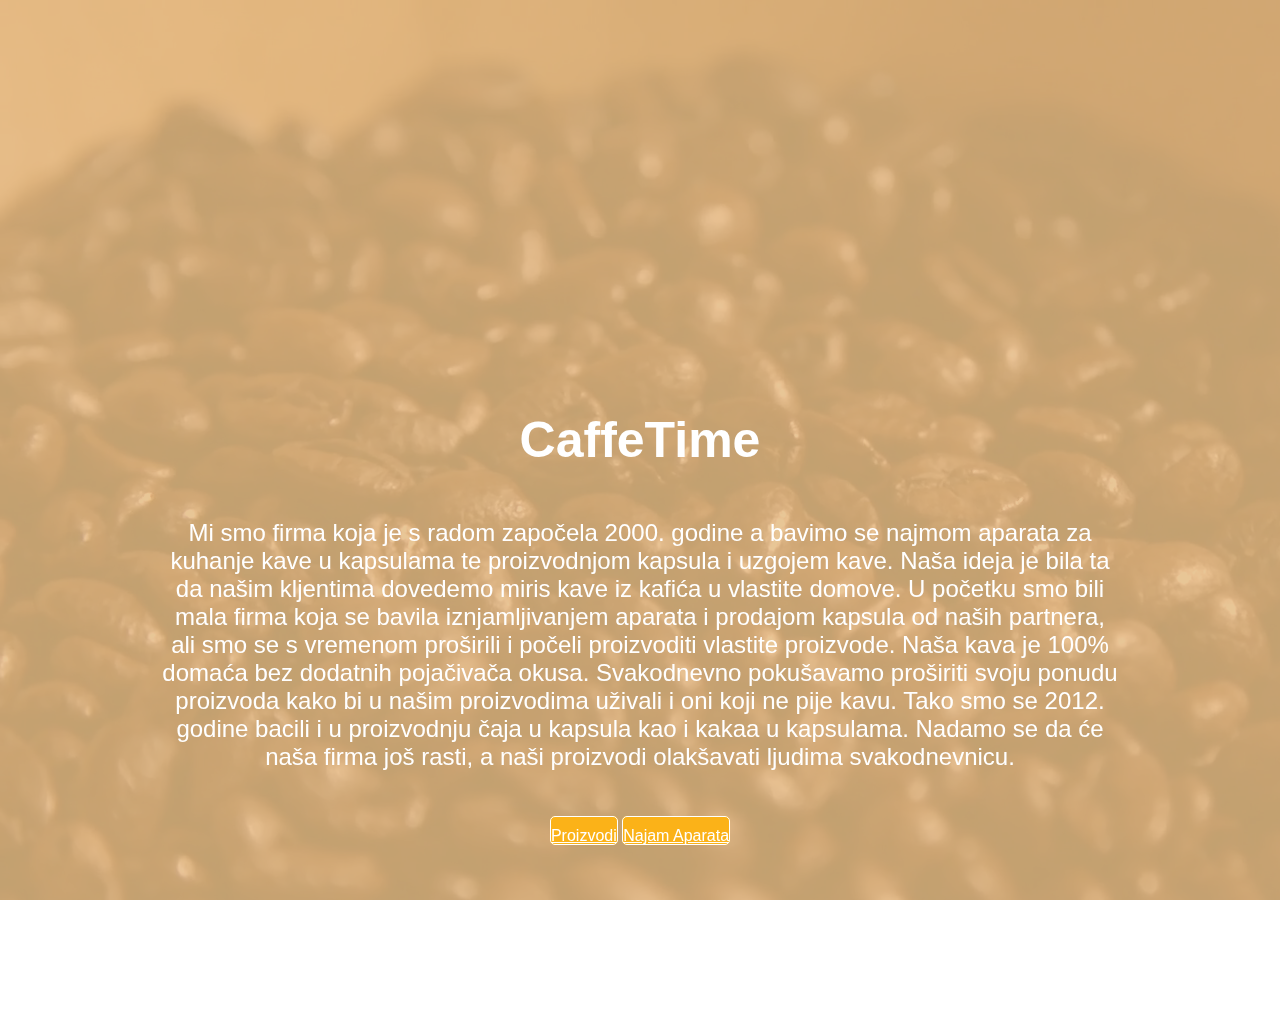
<file: index.html>
<!DOCTYPE html>
<html lang="en">
<head>
  <meta charset="UTF-8">
  <meta http-equiv="X-UA-Compatible" content="IE=edge">
  <meta name="viewport" content="width=device-width, initial-scale=1.0">
  <title>Caffe Time</title>
  <link rel="shortcut icon" type="image/jpg" href="./img/Untitled-5.ico"/>
  <link href="https://cdn.jsdelivr.net/npm/bootstrap@5.0.2/dist/css/bootstrap.min.css" rel="stylesheet" integrity="sha384-EVSTQN3/azprG1Anm3QDgpJLIm9Nao0Yz1ztcQTwFspd3yD65VohhpuuCOmLASjC" crossorigin="anonymous">
  <link rel="stylesheet" href="./css/style.css">
  <script src="https://cdn.jsdelivr.net/npm/bootstrap@5.0.2/dist/js/bootstrap.bundle.min.js" integrity="sha384-MrcW6ZMFYlzcLA8Nl+NtUVF0sA7MsXsP1UyJoMp4YLEuNSfAP+JcXn/tWtIaxVXM" crossorigin="anonymous"></script>
</head>
<body>
  <nav class="navbar sticky-top navbar-expand-lg navbar-light bg-light">
    <div class="container-fluid">
      <a class="navbar-brand" href="./index.html"><img src="./img/logo.svg" alt="Logo Caffe Time"></a>
      <button class="navbar-toggler" type="button" data-bs-toggle="collapse" data-bs-target="#navbarTogglerDemo02" aria-controls="navbarTogglerDemo02" aria-expanded="false" aria-label="Toggle navigation">
        <span class="navbar-toggler-icon"></span>
      </button>
      <div class="collapse navbar-collapse" id="navbarTogglerDemo02">
        <ul class="navbar-nav ms-auto mb-2 mb-lg-0">
          <li class="nav-item">
            <a class="nav-link active" aria-current="page" href="./index.html">Početna</a>
          </li>
          <li class="nav-item">
            <a class="nav-link" href="./proizvodi.html">Proizvodi</a>
          </li>
          <li class="nav-item">
            <a class="nav-link" href="./najamAparata.html">Najam Aparata</a>
          </li>
          <li class="nav-item">
            <a class="nav-link" href="./koristenje.html">Korištenje</a>
          </li>
          <li class="nav-item">
            <a class="nav-link" href="./ekoPromocija.html" tabindex="-1" aria-disabled="true">Eko Promocija</a>
          </li>
          <li class="nav-item">
            <a class="nav-link" href="./kontakt.html" tabindex="-1" aria-disabled="true">Kontakt</a>
          </li>
        </ul>
      </div>
    </div>
  </nav>

  <section class="v-header wrapper">
    <div class="fullscreen-video-wrap">
      <video src="./video/movie.mov" autoplay="true" loop="true" muted></video>
    </div>
    <div class="header-overlay"></div>
    <div class="header-content">
      <h1>CaffeTime</h1>
      <p>Mi smo firma koja je s radom započela 2000. godine a bavimo se najmom aparata za kuhanje kave u kapsulama te proizvodnjom kapsula i uzgojem kave. Naša ideja je bila ta da našim kljentima dovedemo miris kave iz kafića u vlastite domove. U početku smo bili mala firma koja se bavila iznjamljivanjem aparata i prodajom kapsula od naših partnera, ali smo se s vremenom proširili i počeli proizvoditi vlastite proizvode. Naša kava je 100% domaća bez dodatnih pojačivača okusa. Svakodnevno pokušavamo proširiti svoju ponudu proizvoda kako bi u našim proizvodima uživali i oni koji ne pije kavu. Tako smo se 2012. godine bacili i u proizvodnju čaja u kapsula kao i kakaa u kapsulama. Nadamo se da će naša firma još rasti, a naši proizvodi olakšavati ljudima svakodnevnicu.</p>
      <a href="./proizvodi.html" class="btn pulse">Proizvodi</a>
      <a href="./najamAparata.html" class="btn pulse">Najam Aparata</a>
    </div>
  </section>
</body>
</html>
</file>
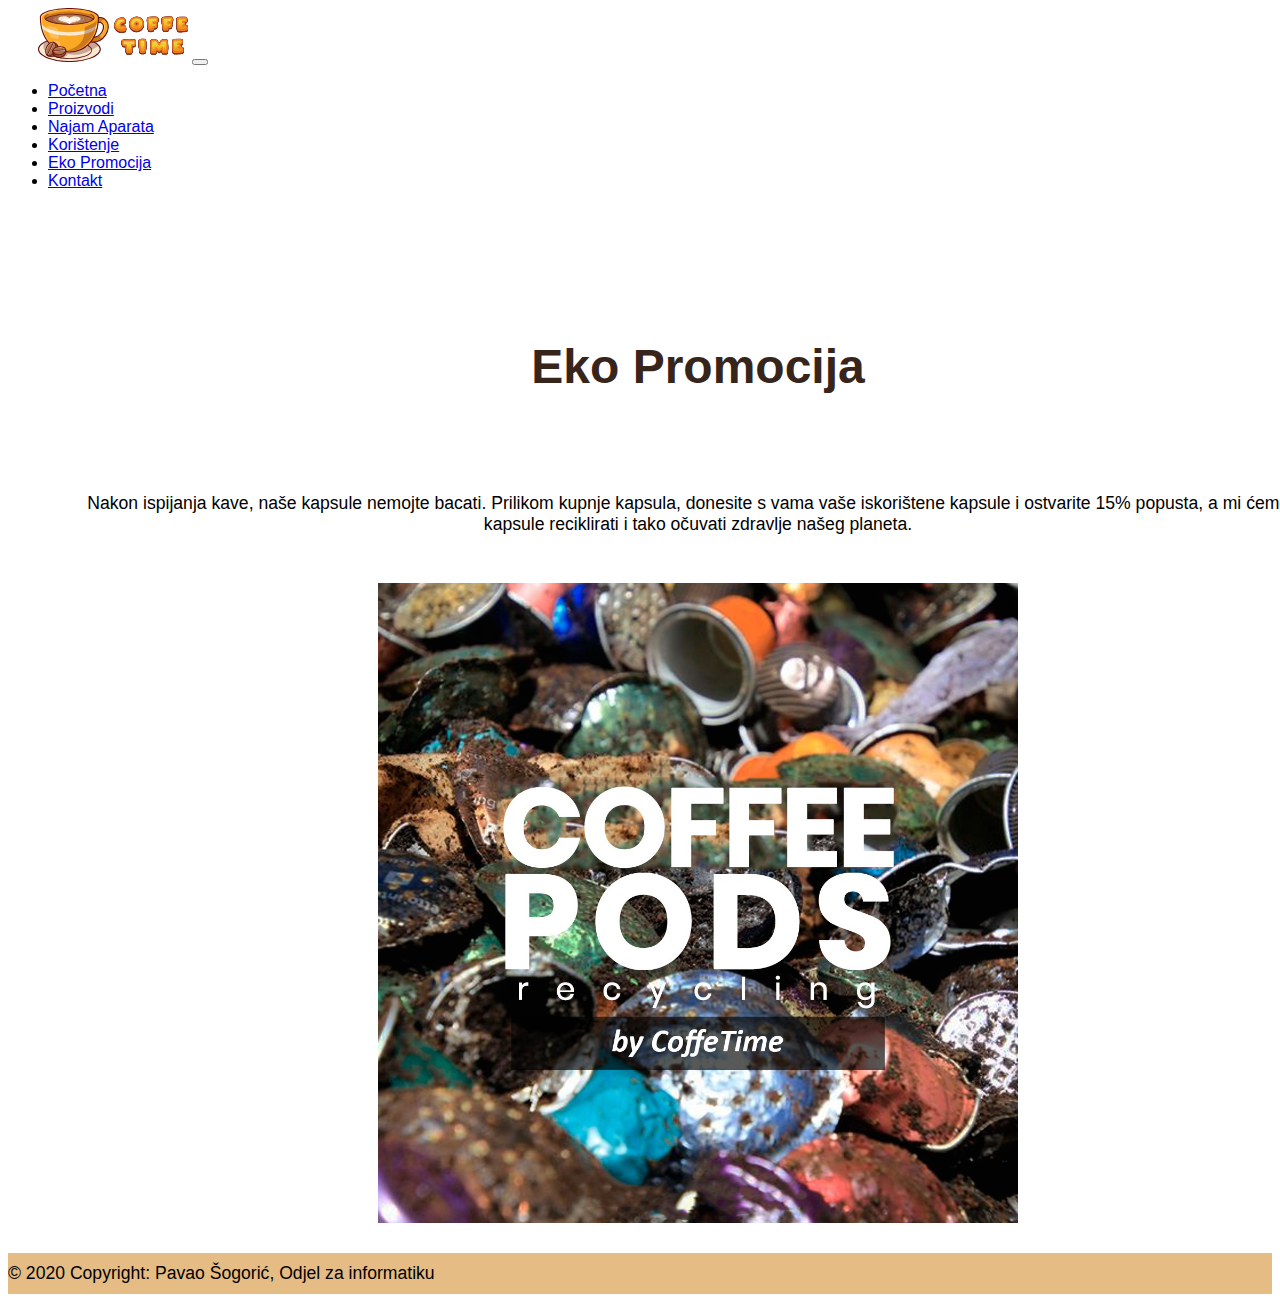
<file: ekoPromocija.html>
<!DOCTYPE html>
<html lang="en">
<head>
  <meta charset="UTF-8">
  <meta http-equiv="X-UA-Compatible" content="IE=edge">
  <meta name="viewport" content="width=device-width, initial-scale=1.0">
  <title>Caffe Time</title>
  <link rel="shortcut icon" type="image/jpg" href="./img/Untitled-5.ico"/>
  <link href="https://cdn.jsdelivr.net/npm/bootstrap@5.0.2/dist/css/bootstrap.min.css" rel="stylesheet" integrity="sha384-EVSTQN3/azprG1Anm3QDgpJLIm9Nao0Yz1ztcQTwFspd3yD65VohhpuuCOmLASjC" crossorigin="anonymous">
  <link rel="stylesheet" href="./css/style.css">
  <script src="https://cdn.jsdelivr.net/npm/bootstrap@5.0.2/dist/js/bootstrap.bundle.min.js" integrity="sha384-MrcW6ZMFYlzcLA8Nl+NtUVF0sA7MsXsP1UyJoMp4YLEuNSfAP+JcXn/tWtIaxVXM" crossorigin="anonymous"></script>
</head>
<body>
  <nav class="navbar sticky-top navbar-expand-lg navbar-light bg-light">
    <div class="container-fluid">
      <a class="navbar-brand" href="./index.html"><img src="./img/logo.svg" alt="Logo Caffe Time"></a>
      <button class="navbar-toggler" type="button" data-bs-toggle="collapse" data-bs-target="#navbarTogglerDemo02" aria-controls="navbarTogglerDemo02" aria-expanded="false" aria-label="Toggle navigation">
        <span class="navbar-toggler-icon"></span>
      </button>
      <div class="collapse navbar-collapse" id="navbarTogglerDemo02">
        <ul class="navbar-nav ms-auto mb-2 mb-lg-0">
          <li class="nav-item">
            <a class="nav-link" aria-current="page" href="./index.html">Početna</a>
          </li>
          <li class="nav-item">
            <a class="nav-link" href="./proizvodi.html">Proizvodi</a>
          </li>
          <li class="nav-item">
            <a class="nav-link" href="./najamAparata.html">Najam Aparata</a>
          </li>
          <li class="nav-item">
            <a class="nav-link" href="./koristenje.html">Korištenje</a>
          </li>
          <li class="nav-item">
            <a class="nav-link active" href="./ekoPromocija.html" tabindex="-1" aria-disabled="true">Eko Promocija</a>
          </li>
          <li class="nav-item">
            <a class="nav-link" href="./kontakt.html" tabindex="-1" aria-disabled="true">Kontakt</a>
          </li>
        </ul>
      </div>
    </div>
  </nav>

  <section id="eko-promocija" class="container-fluid">
    <div class="heading">
      <h1>Eko Promocija</h1>
    </div>
    <div class="text">
      <p>
        Nakon ispijanja kave, naše kapsule nemojte bacati. Prilikom kupnje kapsula, donesite s vama vaše iskorištene kapsule i ostvarite 15% popusta, a mi ćemo te kapsule reciklirati i tako očuvati zdravlje našeg planeta.
      </p>
    </div>
    <img src="./img/Slika14.png" alt="Slika od Eko Promocije">
  </section>

  <footer id="footer" class="text-center">
    <div class="text">
      &#169 2020 Copyright:
      Pavao Šogorić, Odjel za informatiku
    </div>
  </footer>
</body>
</html>
</file>
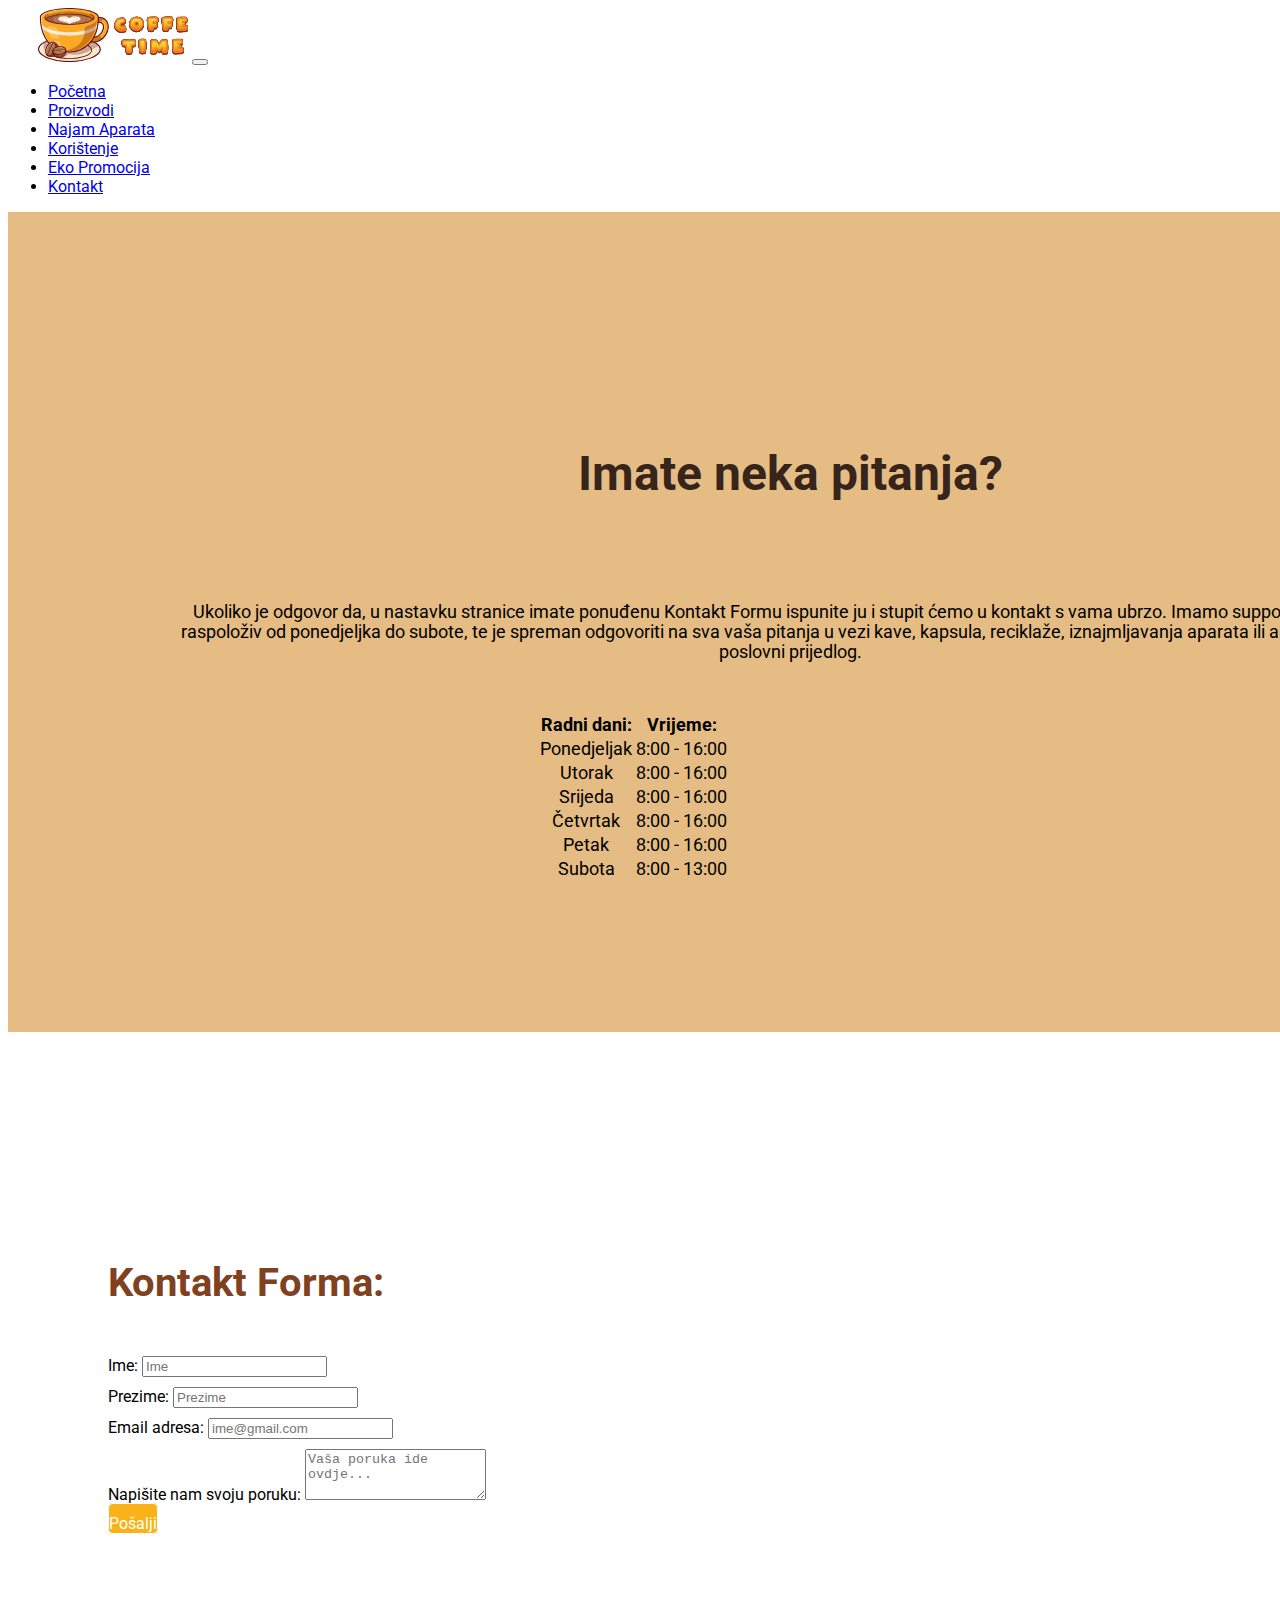
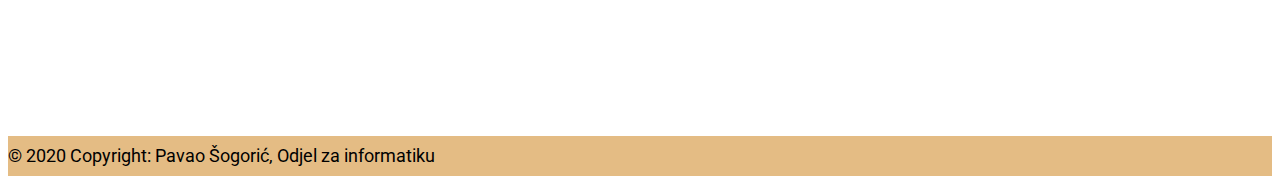
<file: kontakt.html>
<!DOCTYPE html>
<html lang="en">
<head>
  <meta charset="UTF-8">
  <meta http-equiv="X-UA-Compatible" content="IE=edge">
  <meta name="viewport" content="width=device-width, initial-scale=1.0">
  <title>Caffe Time</title>
  <link rel="shortcut icon" type="image/jpg" href="./img/Untitled-5.ico"/>
  <link href="https://cdn.jsdelivr.net/npm/bootstrap@5.0.2/dist/css/bootstrap.min.css" rel="stylesheet" integrity="sha384-EVSTQN3/azprG1Anm3QDgpJLIm9Nao0Yz1ztcQTwFspd3yD65VohhpuuCOmLASjC" crossorigin="anonymous">
  <link rel="stylesheet" href="./css/style.css">
  <script src="https://cdn.jsdelivr.net/npm/bootstrap@5.0.2/dist/js/bootstrap.bundle.min.js" integrity="sha384-MrcW6ZMFYlzcLA8Nl+NtUVF0sA7MsXsP1UyJoMp4YLEuNSfAP+JcXn/tWtIaxVXM" crossorigin="anonymous"></script>
  <link rel="preconnect" href="https://fonts.googleapis.com">
  <link rel="preconnect" href="https://fonts.gstatic.com" crossorigin>
  <link href="https://fonts.googleapis.com/css2?family=Roboto:wght@300;400;700&display=swap" rel="stylesheet">
</head>
<body>
  <nav class="navbar sticky-top navbar-expand-lg navbar-light bg-light">
    <div class="container-fluid">
      <a class="navbar-brand" href="./index.html"><img src="./img/logo.svg" alt="Logo Caffe Time"></a>
      <button class="navbar-toggler" type="button" data-bs-toggle="collapse" data-bs-target="#navbarTogglerDemo02" aria-controls="navbarTogglerDemo02" aria-expanded="false" aria-label="Toggle navigation">
        <span class="navbar-toggler-icon"></span>
      </button>
      <div class="collapse navbar-collapse" id="navbarTogglerDemo02">
        <ul class="navbar-nav ms-auto mb-2 mb-lg-0">
          <li class="nav-item">
            <a class="nav-link" aria-current="page" href="./index.html">Početna</a>
          </li>
          <li class="nav-item">
            <a class="nav-link" href="./proizvodi.html">Proizvodi</a>
          </li>
          <li class="nav-item">
            <a class="nav-link" href="./najamAparata.html">Najam Aparata</a>
          </li>
          <li class="nav-item">
            <a class="nav-link" href="./koristenje.html">Korištenje</a>
          </li>
          <li class="nav-item">
            <a class="nav-link" href="./ekoPromocija.html" tabindex="-1" aria-disabled="true">Eko Promocija</a>
          </li>
          <li class="nav-item">
            <a class="nav-link active" href="./kontakt.html" tabindex="-1" aria-disabled="true">Kontakt</a>
          </li>
        </ul>
      </div>
    </div>
  </nav>

  <section id="kontakt-jumbotron">
    <div class="heading">
      <h1>Imate neka pitanja?</h1>
    </div>
    <div class="text">
      <p>
        Ukoliko je odgovor da, u nastavku stranice imate ponuđenu Kontakt Formu ispunite ju i stupit ćemo u kontakt s vama ubrzo. Imamo support team koji je raspoloživ od ponedjeljka do subote, te je spreman odgovoriti na sva vaša pitanja u vezi kave, kapsula, reciklaže, iznajmljavanja aparata ili ako imate kakav poslovni prijedlog.
      </p>
      <div class="table-wrapper">
        <table class="table">
          <thead>
            <tr>
              <th>Radni dani:</th>
              <th>Vrijeme:</th>
            </tr>
          </thead>
          <tbody>
            <tr>
              <td>Ponedjeljak</td>
              <td>8:00 - 16:00</td>
            </tr>
            <tr>
              <td>Utorak</td>
              <td>8:00 - 16:00</td>
            </tr>
            <tr>
              <td>Srijeda</td>
              <td>8:00 - 16:00</td>
            </tr>
            <tr>
              <td>Četvrtak</td>
              <td>8:00 - 16:00</td>
            </tr>
            <tr>
              <td>Petak</td>
              <td>8:00 - 16:00</td>
            </tr>
            <tr>
              <td>Subota</td>
              <td>8:00 - 13:00</td>
            </tr>
          </tbody>
        </table>
      </div>
    </div>
  </section>

  <section id="kontakt" class="row">
    <div class="forma col-sm-12">
      <div class="subheading">
        <h2>Kontakt Forma:</h2>
      </div>
      <form method="POST">
        <div class="form-row">
          <label>Ime:</label>
          <input type="text" class="form-control" placeholder="Ime" name="name">
        </div>
        <div class="form-row">
          <label>Prezime:</label>
          <input type="text" class="form-control" placeholder="Prezime" name="lastname">
        </div>
        <div class="form-row">
            <label for="exampleFormControlInput1">Email adresa:</label>
            <input type="email" class="form-control" id="exampleFormControlInput1" placeholder="ime@gmail.com" name="email">
        </div>
        <div class="form-row">
            <label for="exampleFormControlTextarea1">Napišite nam svoju poruku:</label>
            <textarea class="form-control" id="exampleFormControlTextarea1" rows="3"  placeholder="Vaša poruka ide ovdje..." name="message"></textarea>
        </div>
        <div class="form-row">
            <a type="submit" class="btn pulse">Pošalji</a>
        </div>
      </form>
    </div>
    <div class="map col-sm-12">
      <iframe src="https://www.google.com/maps/embed?pb=!1m18!1m12!1m3!1d88420.99842250568!2d16.751161010186255!3d46.167546263202844!2m3!1f0!2f0!3f0!3m2!1i1024!2i768!4f13.1!3m3!1m2!1s0x476627031a318147%3A0xbe043a049b25af09!2sKoprivnica!5e0!3m2!1shr!2shr!4v1624953803025!5m2!1shr!2shr" width="600" height="450" style="border:0;" allowfullscreen="" loading="lazy"></iframe>
    </div>
  </section>

  <footer id="footer" class="text-center">
    <div class="text">
      &#169 2020 Copyright:
      Pavao Šogorić, Odjel za informatiku
    </div>
  </footer>
</body>
</html>
</file>
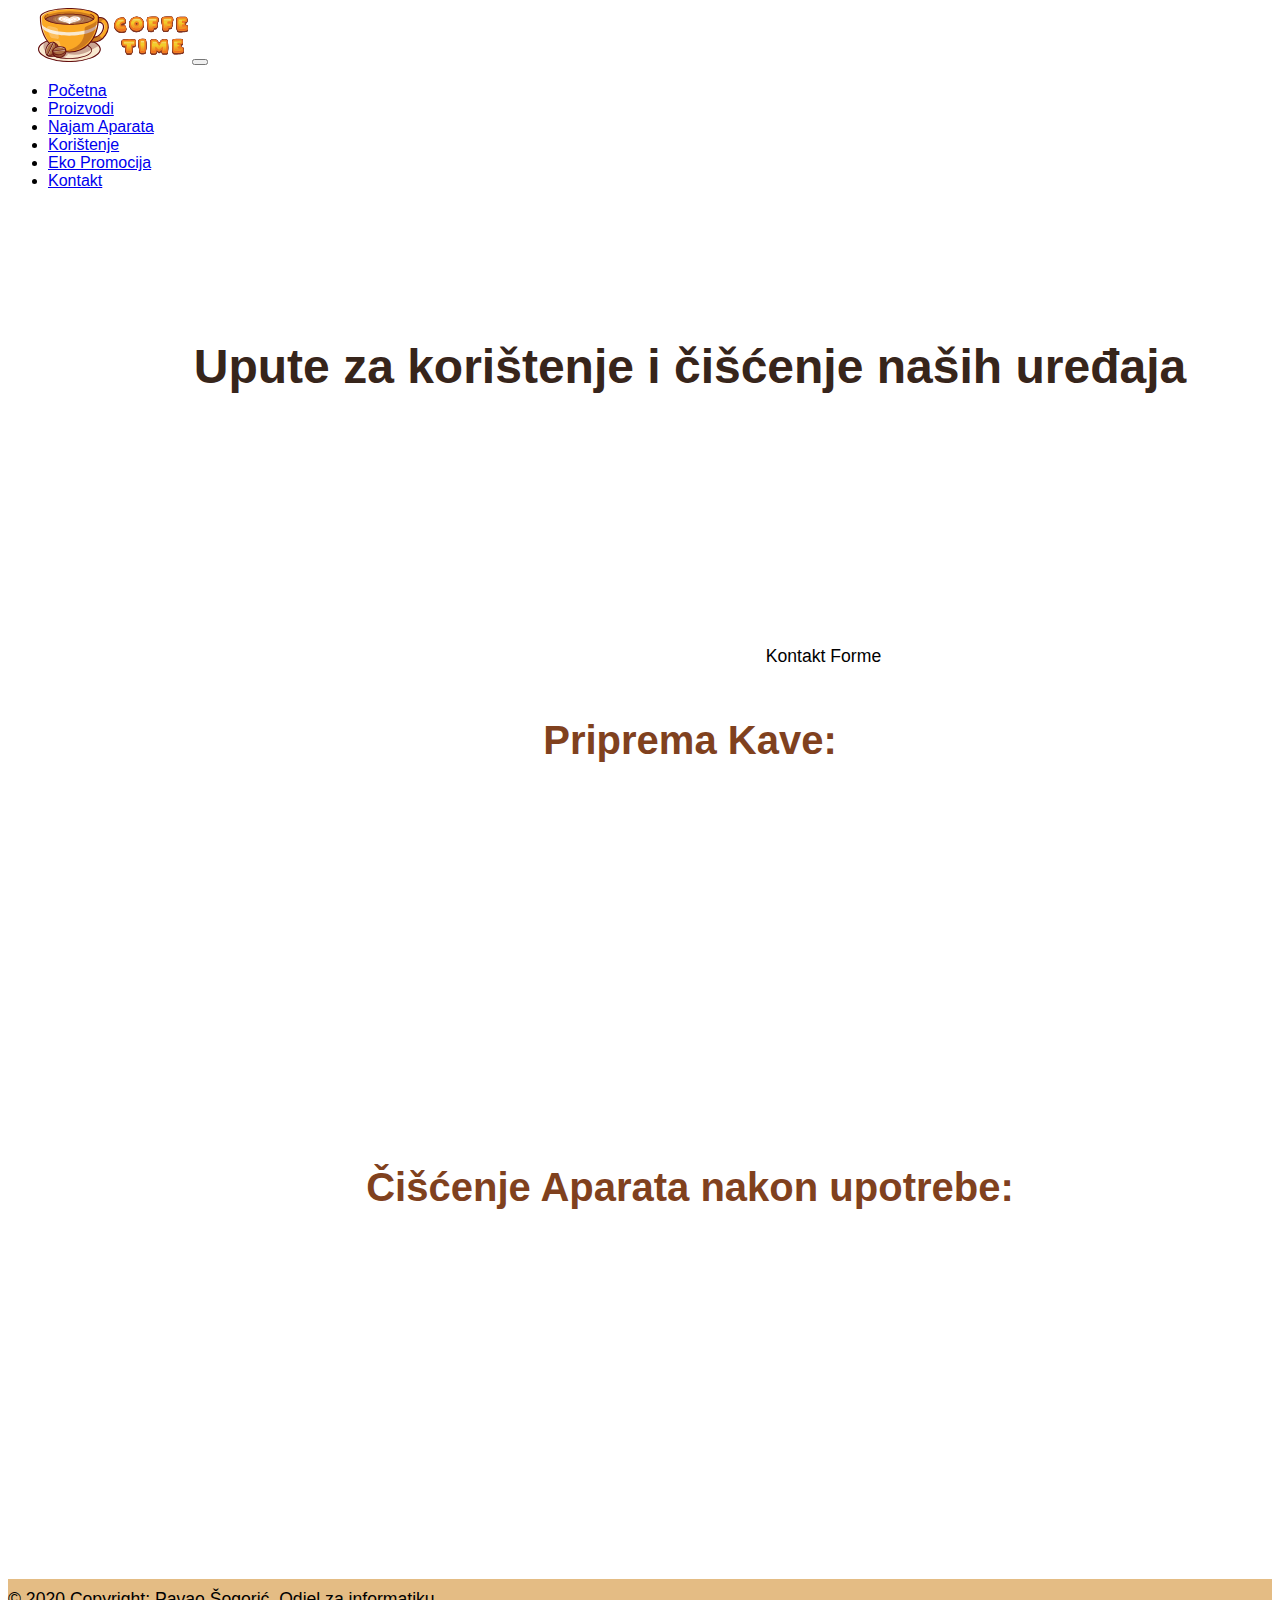
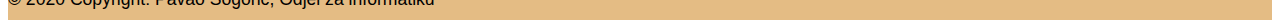
<file: koristenje.html>
<!DOCTYPE html>
<html lang="en">
<head>
  <meta charset="UTF-8">
  <meta http-equiv="X-UA-Compatible" content="IE=edge">
  <meta name="viewport" content="width=device-width, initial-scale=1.0">
  <title>Caffe Time</title>
  <link rel="shortcut icon" type="image/jpg" href="./img/Untitled-5.ico"/>
  <link href="https://cdn.jsdelivr.net/npm/bootstrap@5.0.2/dist/css/bootstrap.min.css" rel="stylesheet" integrity="sha384-EVSTQN3/azprG1Anm3QDgpJLIm9Nao0Yz1ztcQTwFspd3yD65VohhpuuCOmLASjC" crossorigin="anonymous">
  <link rel="stylesheet" href="./css/style.css">
  <script src="https://cdn.jsdelivr.net/npm/bootstrap@5.0.2/dist/js/bootstrap.bundle.min.js" integrity="sha384-MrcW6ZMFYlzcLA8Nl+NtUVF0sA7MsXsP1UyJoMp4YLEuNSfAP+JcXn/tWtIaxVXM" crossorigin="anonymous"></script>
  <link rel="stylesheet" href="https://pro.fontawesome.com/releases/v5.10.0/css/all.css" integrity="sha384-AYmEC3Yw5cVb3ZcuHtOA93w35dYTsvhLPVnYs9eStHfGJvOvKxVfELGroGkvsg+p" crossorigin="anonymous"/>
</head>
<body>
  <nav class="navbar sticky-top navbar-expand-lg navbar-light bg-light">
    <div class="container-fluid">
      <a class="navbar-brand" href="./index.html"><img src="./img/logo.svg" alt="Logo Caffe Time"></a>
      <button class="navbar-toggler" type="button" data-bs-toggle="collapse" data-bs-target="#navbarTogglerDemo02" aria-controls="navbarTogglerDemo02" aria-expanded="false" aria-label="Toggle navigation">
        <span class="navbar-toggler-icon"></span>
      </button>
      <div class="collapse navbar-collapse" id="navbarTogglerDemo02">
        <ul class="navbar-nav ms-auto mb-2 mb-lg-0">
          <li class="nav-item">
            <a class="nav-link" aria-current="page" href="./index.html">Početna</a>
          </li>
          <li class="nav-item">
            <a class="nav-link" href="./proizvodi.html">Proizvodi</a>
          </li>
          <li class="nav-item">
            <a class="nav-link" href="./najamAparata.html">Najam Aparata</a>
          </li>
          <li class="nav-item">
            <a class="nav-link active" href="./koristenje.html">Korištenje</a>
          </li>
          <li class="nav-item">
            <a class="nav-link" href="./ekoPromocija.html" tabindex="-1" aria-disabled="true">Eko Promocija</a>
          </li>
          <li class="nav-item">
            <a class="nav-link" href="./kontakt.html" tabindex="-1" aria-disabled="true">Kontakt</a>
          </li>
        </ul>
      </div>
    </div>
  </nav>

  <section id="koristenje">
    <div class="heading">
      <h1>Upute za korištenje i čišćenje naših uređaja</h1>
    </div>
    <div class="upozorenje bg-warning">
      <div class="subheading py-3 mb-3">
        <h2><i class="fas fa-exclamation-triangle"></i> Upozorenje!</h2>
      </div>
      <div class="text mb-4 px-5">
        <p>
          Priprema kave se može razlikovati od prikazanog ovisno o modelu koji imate. Isto tako čišćenje uređaja nakon korištenja je drugačije za svaki model. Za više informacija nas kontakirajte putem <a href="./kontakt.html">Kontakt Forme</a>.
        </p>
      </div>
    </div>
    <div class="priprema mt-5">
      <div class="subheading">
        <h2>Priprema Kave:</h2>
      </div>
      <iframe width="560" height="315" src="https://www.youtube.com/embed/3cPv4TrEYRI" title="YouTube video player" frameborder="0" allow="accelerometer; autoplay; clipboard-write; encrypted-media; gyroscope; picture-in-picture" allowfullscreen></iframe>
    </div>
    <div class="ciscenje my-5">
      <div class="subheading">
        <h2>Čišćenje Aparata nakon upotrebe:</h2>
      </div>
      <iframe width="560" height="315" src="https://www.youtube.com/embed/RWs3sUa25MY" title="YouTube video player" frameborder="0" allow="accelerometer; autoplay; clipboard-write; encrypted-media; gyroscope; picture-in-picture" allowfullscreen></iframe> 
    </div>
  </section>

  <footer id="footer" class="text-center">
    <div class="text">
      &#169 2020 Copyright:
      Pavao Šogorić, Odjel za informatiku
    </div>
  </footer>
</body>
</html>
</file>
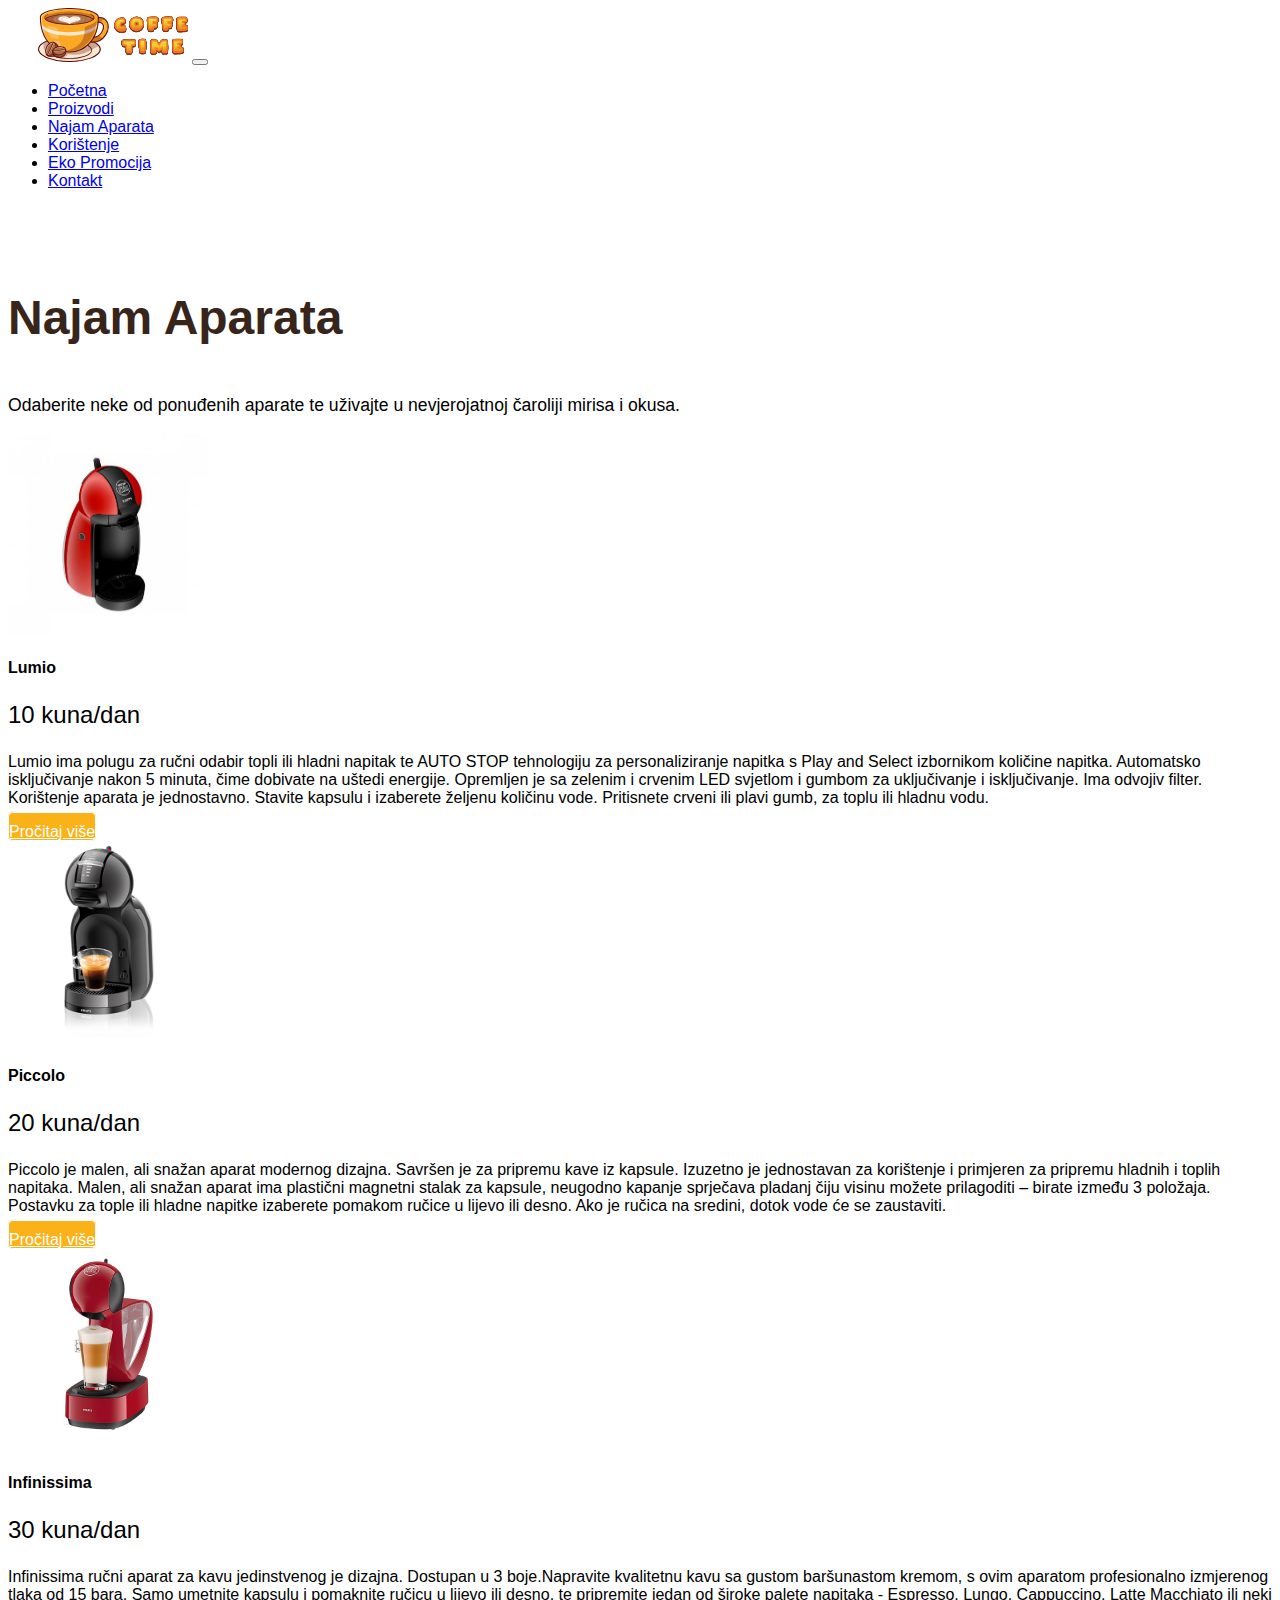
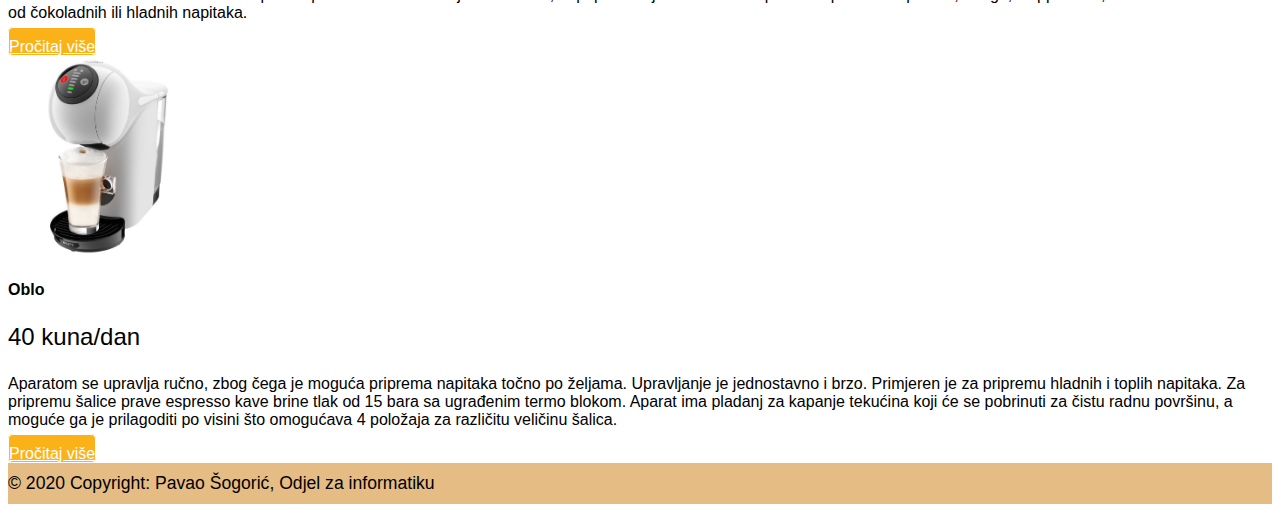
<file: najamAparata.html>
<!DOCTYPE html>
<html lang="en">
<head>
  <meta charset="UTF-8">
  <meta http-equiv="X-UA-Compatible" content="IE=edge">
  <meta name="viewport" content="width=device-width, initial-scale=1.0">
  <title>Caffe Time</title>
  <link rel="shortcut icon" type="image/jpg" href="./img/Untitled-5.ico"/>
  <link href="https://cdn.jsdelivr.net/npm/bootstrap@5.0.2/dist/css/bootstrap.min.css" rel="stylesheet" integrity="sha384-EVSTQN3/azprG1Anm3QDgpJLIm9Nao0Yz1ztcQTwFspd3yD65VohhpuuCOmLASjC" crossorigin="anonymous">
  <link rel="stylesheet" href="./css/style.css">
  <script src="https://cdn.jsdelivr.net/npm/bootstrap@5.0.2/dist/js/bootstrap.bundle.min.js" integrity="sha384-MrcW6ZMFYlzcLA8Nl+NtUVF0sA7MsXsP1UyJoMp4YLEuNSfAP+JcXn/tWtIaxVXM" crossorigin="anonymous"></script>
</head>
<body>
  <nav class="navbar sticky-top navbar-expand-lg navbar-light bg-light">
    <div class="container-fluid">
      <a class="navbar-brand" href="./index.html"><img src="./img/logo.svg" alt="Logo Caffe Time"></a>
      <button class="navbar-toggler" type="button" data-bs-toggle="collapse" data-bs-target="#navbarTogglerDemo02" aria-controls="navbarTogglerDemo02" aria-expanded="false" aria-label="Toggle navigation">
        <span class="navbar-toggler-icon"></span>
      </button>
      <div class="collapse navbar-collapse" id="navbarTogglerDemo02">
        <ul class="navbar-nav ms-auto mb-2 mb-lg-0">
          <li class="nav-item">
            <a class="nav-link" aria-current="page" href="./index.html">Početna</a>
          </li>
          <li class="nav-item">
            <a class="nav-link" href="./proizvodi.html">Proizvodi</a>
          </li>
          <li class="nav-item">
            <a class="nav-link active" href="./najamAparata.html">Najam Aparata</a>
          </li>
          <li class="nav-item">
            <a class="nav-link" href="./koristenje.html">Korištenje</a>
          </li>
          <li class="nav-item">
            <a class="nav-link" href="./ekoPromocija.html" tabindex="-1" aria-disabled="true">Eko Promocija</a>
          </li>
          <li class="nav-item">
            <a class="nav-link" href="./kontakt.html" tabindex="-1" aria-disabled="true">Kontakt</a>
          </li>
        </ul>
      </div>
    </div>
  </nav>

  <section id="najam-aparata" class="container-lg text-center">
    <div class="heading">
      <h1>Najam Aparata</h1>
    </div>
    <div class="text mb-5">
      <p>
        Odaberite neke od ponuđenih aparate te uživajte u nevjerojatnoj čaroliji mirisa i okusa.
      </p>
    </div>
    <div class="row justify-content-center">
      <div class="col-xs-12 col-md-6 col-xl-3 mb-3">
        <div class="card text-center">
          <img src="./img/Slika10.jpg" alt="Lumio aparat" class="card-img-top">
          <div class="card-body">
            <h4 class="card-title">Lumio</h5>
            <p class="cijena fw-bold text-muted">10 kuna/dan</p>
            <p class="text-muted card-text">Lumio ima polugu za ručni odabir topli ili hladni napitak te AUTO STOP tehnologiju za personaliziranje napitka s Play and Select izbornikom količine napitka. Automatsko isključivanje nakon 5 minuta, čime dobivate na uštedi energije. Opremljen je sa zelenim i crvenim LED svjetlom i gumbom za uključivanje i isključivanje. Ima odvojiv filter. Korištenje aparata je jednostavno. Stavite kapsulu i izaberete željenu količinu vode. Pritisnete crveni ili plavi gumb, za toplu ili hladnu vodu.</p>
            <a href="https://www.nestle.hr/brands/nescafedolcegusto/lumio-automatic-by-krups" class="btn pulse" target="_new">Pročitaj više</a>
          </div>
        </div>
      </div>
      <div class="col-xs-12 col-md-6 col-xl-3 mb-3">
        <div class="card text-center">
          <img src="./img/Slika11.png" alt="Lumio aparat" class="card-img-top">
          <div class="card-body">
            <h4 class="card-title">Piccolo</h5>
            <p class="cijena fw-bold text-muted">20 kuna/dan</p>
            <p class="text-muted card-text">Piccolo je malen, ali snažan aparat modernog dizajna. Savršen je za pripremu kave iz kapsule. Izuzetno je jednostavan za korištenje i primjeren za pripremu hladnih i toplih napitaka. Malen, ali snažan aparat ima plastični magnetni stalak za kapsule, neugodno kapanje sprječava pladanj čiju visinu možete prilagoditi – birate između 3 položaja. Postavku za tople ili hladne napitke izaberete pomakom ručice u lijevo ili desno. Ako je ručica na sredini, dotok vode će se zaustaviti.</p>
            <a href="https://www.nestle.hr/brands/nescafedolcegusto/piccolo-manual-by-krups" class="btn pulse" target="_new">Pročitaj više</a>
          </div>
        </div>
      </div>
      <div class="col-xs-12 col-md-6 col-xl-3 mb-3">
        <div class="card text-center">
          <img src="./img/Slika12.jpg" alt="Lumio aparat" class="card-img-top">
          <div class="card-body">
            <h4 class="card-title">Infinissima</h5>
            <p class="cijena fw-bold text-muted">30 kuna/dan</p>
            <p class="text-muted card-text">Infinissima ručni aparat za kavu jedinstvenog je dizajna. Dostupan u 3 boje.Napravite kvalitetnu kavu sa gustom baršunastom kremom, s ovim aparatom profesionalno izmjerenog tlaka od 15 bara. Samo umetnite kapsulu i pomaknite ručicu u lijevo ili desno, te pripremite jedan od široke palete napitaka - Espresso, Lungo, Cappuccino, Latte Macchiato ili neki od čokoladnih ili hladnih napitaka.</p>
            <a href="https://www.nestle.hr/nescafe%CC%81%C2%AE-dolce-gusto%C2%AE-infinissima-ru%C4%8Dni-aparat-za-kavu-krups%C2%AE" class="btn pulse" target="_new">Pročitaj više</a>
          </div>
        </div>
      </div>
      <div class="col-xs-12 col-md-6 col-xl-3 mb-3">
        <div class="card text-center">
          <img src="./img/Slika13.jpg" alt="Lumio aparat" class="card-img-top">
          <div class="card-body">
            <h4 class="card-title">Oblo</h5>
            <p class="cijena fw-bold text-muted">40 kuna/dan</p>
            <p class="text-muted card-text">Aparatom se upravlja ručno, zbog čega je moguća priprema napitaka točno po željama. Upravljanje je jednostavno i brzo. Primjeren je za pripremu hladnih i toplih napitaka. Za pripremu šalice prave espresso kave brine tlak od 15 bara sa ugrađenim termo blokom. Aparat ima pladanj za kapanje tekućina koji će se pobrinuti za čistu radnu površinu, a moguće ga je prilagoditi po visini što omogućava 4 položaja za različitu veličinu šalica.</p>
            <a href="https://www.nestle.hr/brands/nescafedolcegusto/oblo-manual-by-krups" class="btn pulse" target="_new">Pročitaj više</a>
          </div>
        </div>
      </div>
    </div>
  </section>

  <footer id="footer" class="text-center mt-5">
    <div class="text">
      &#169 2020 Copyright:
      Pavao Šogorić, Odjel za informatiku
    </div>
  </footer>
</body>
</html>
</file>
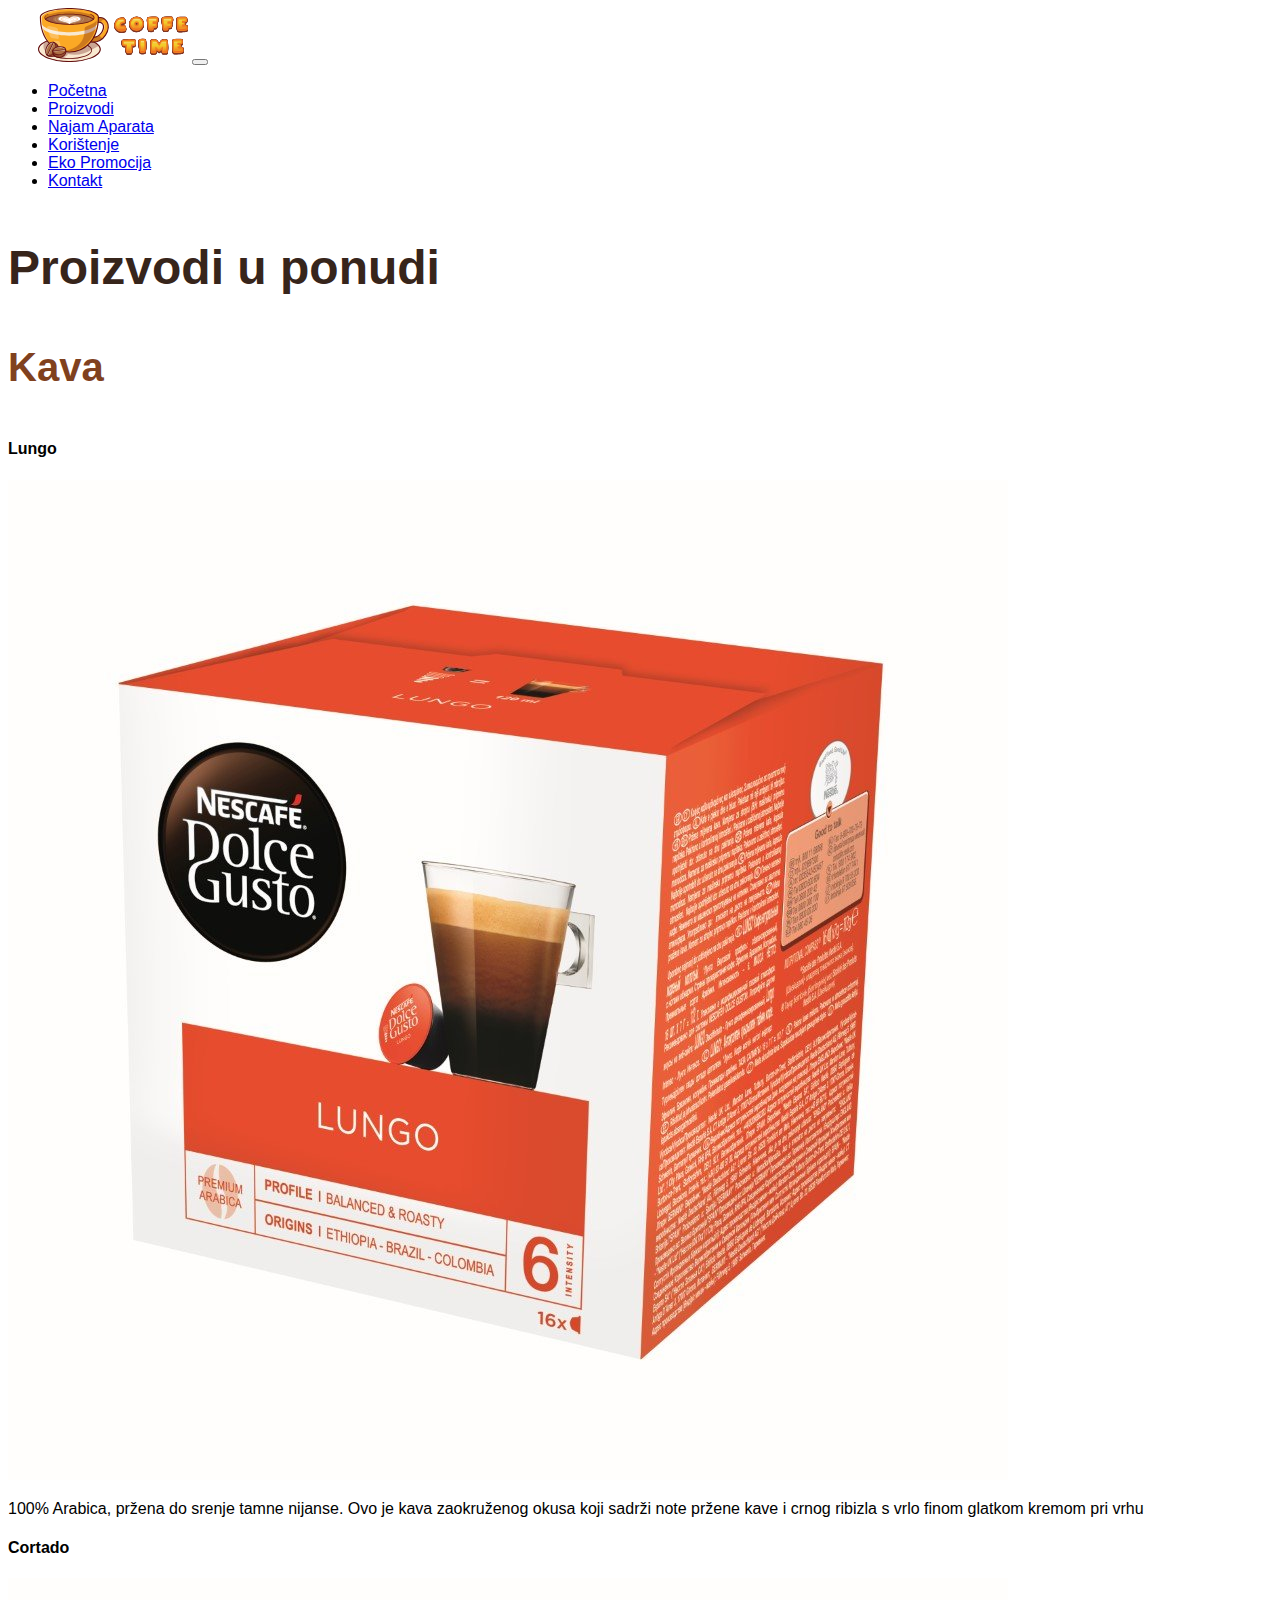
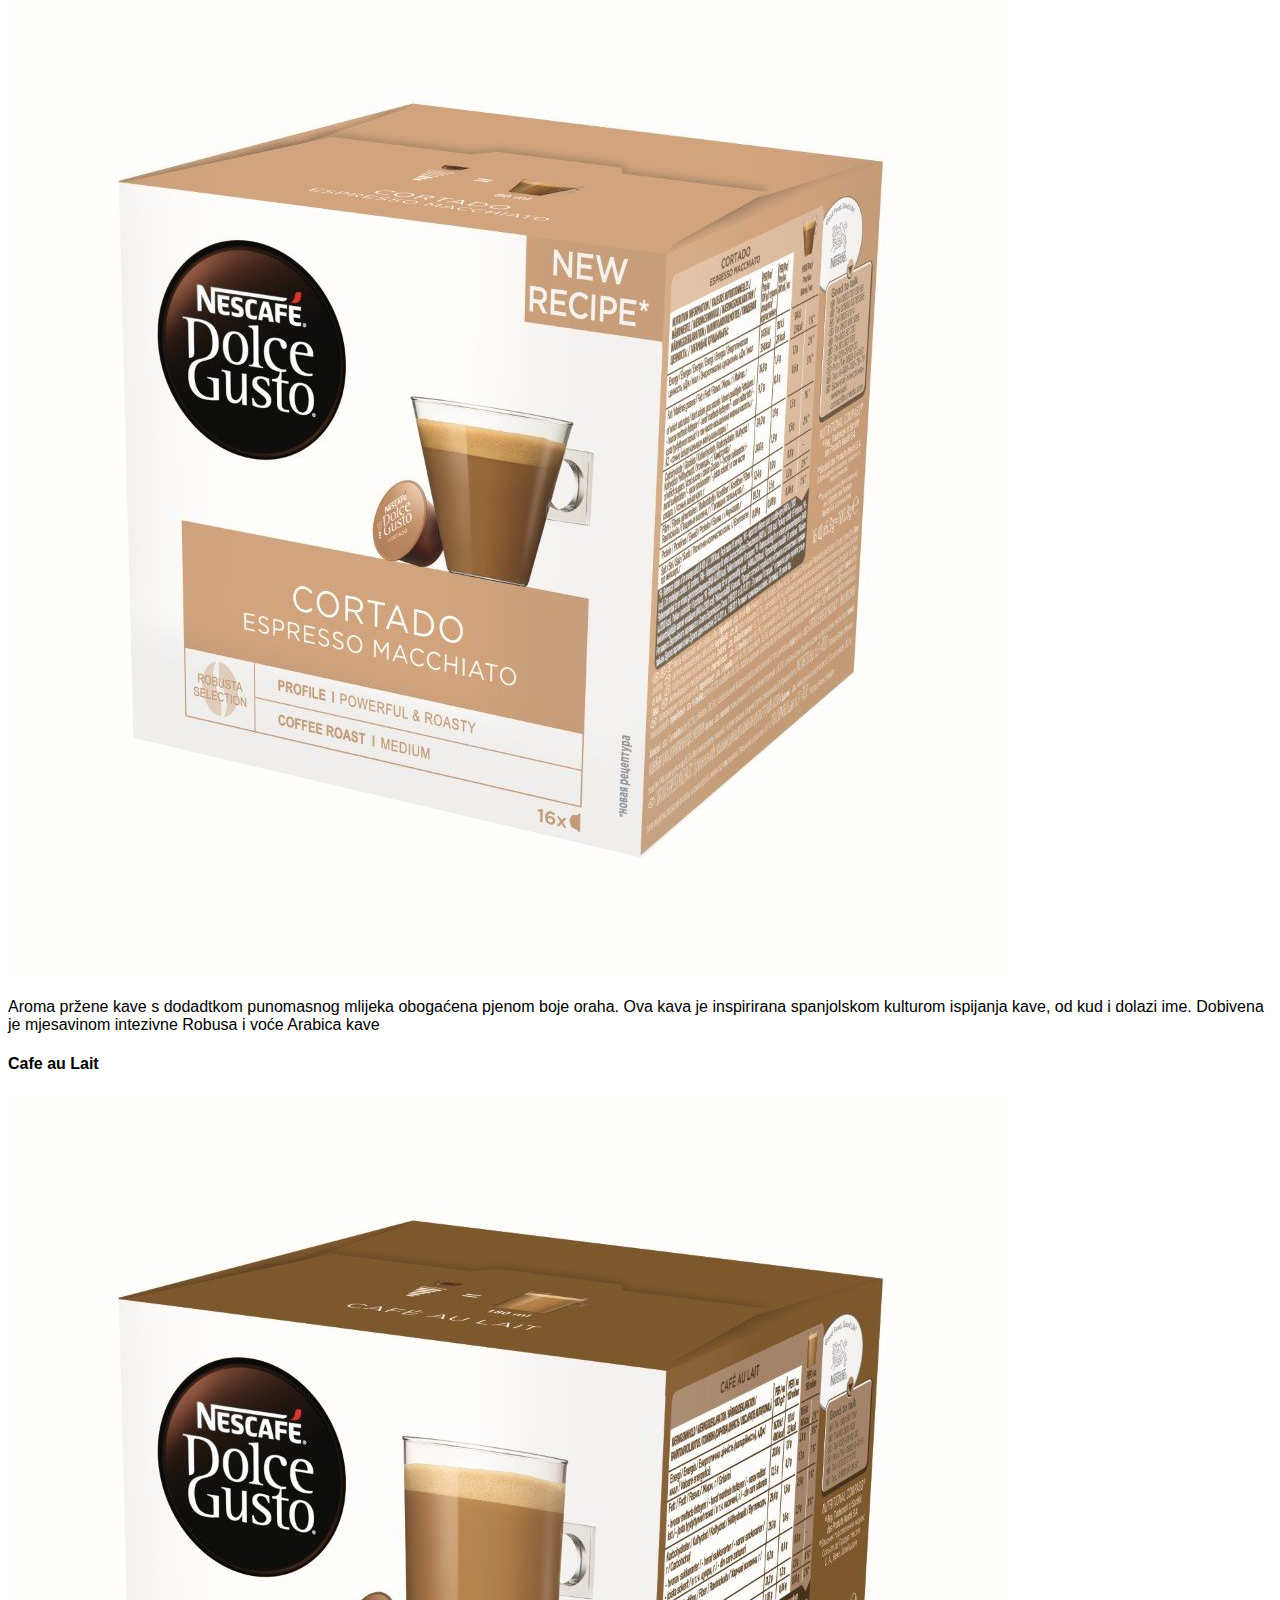
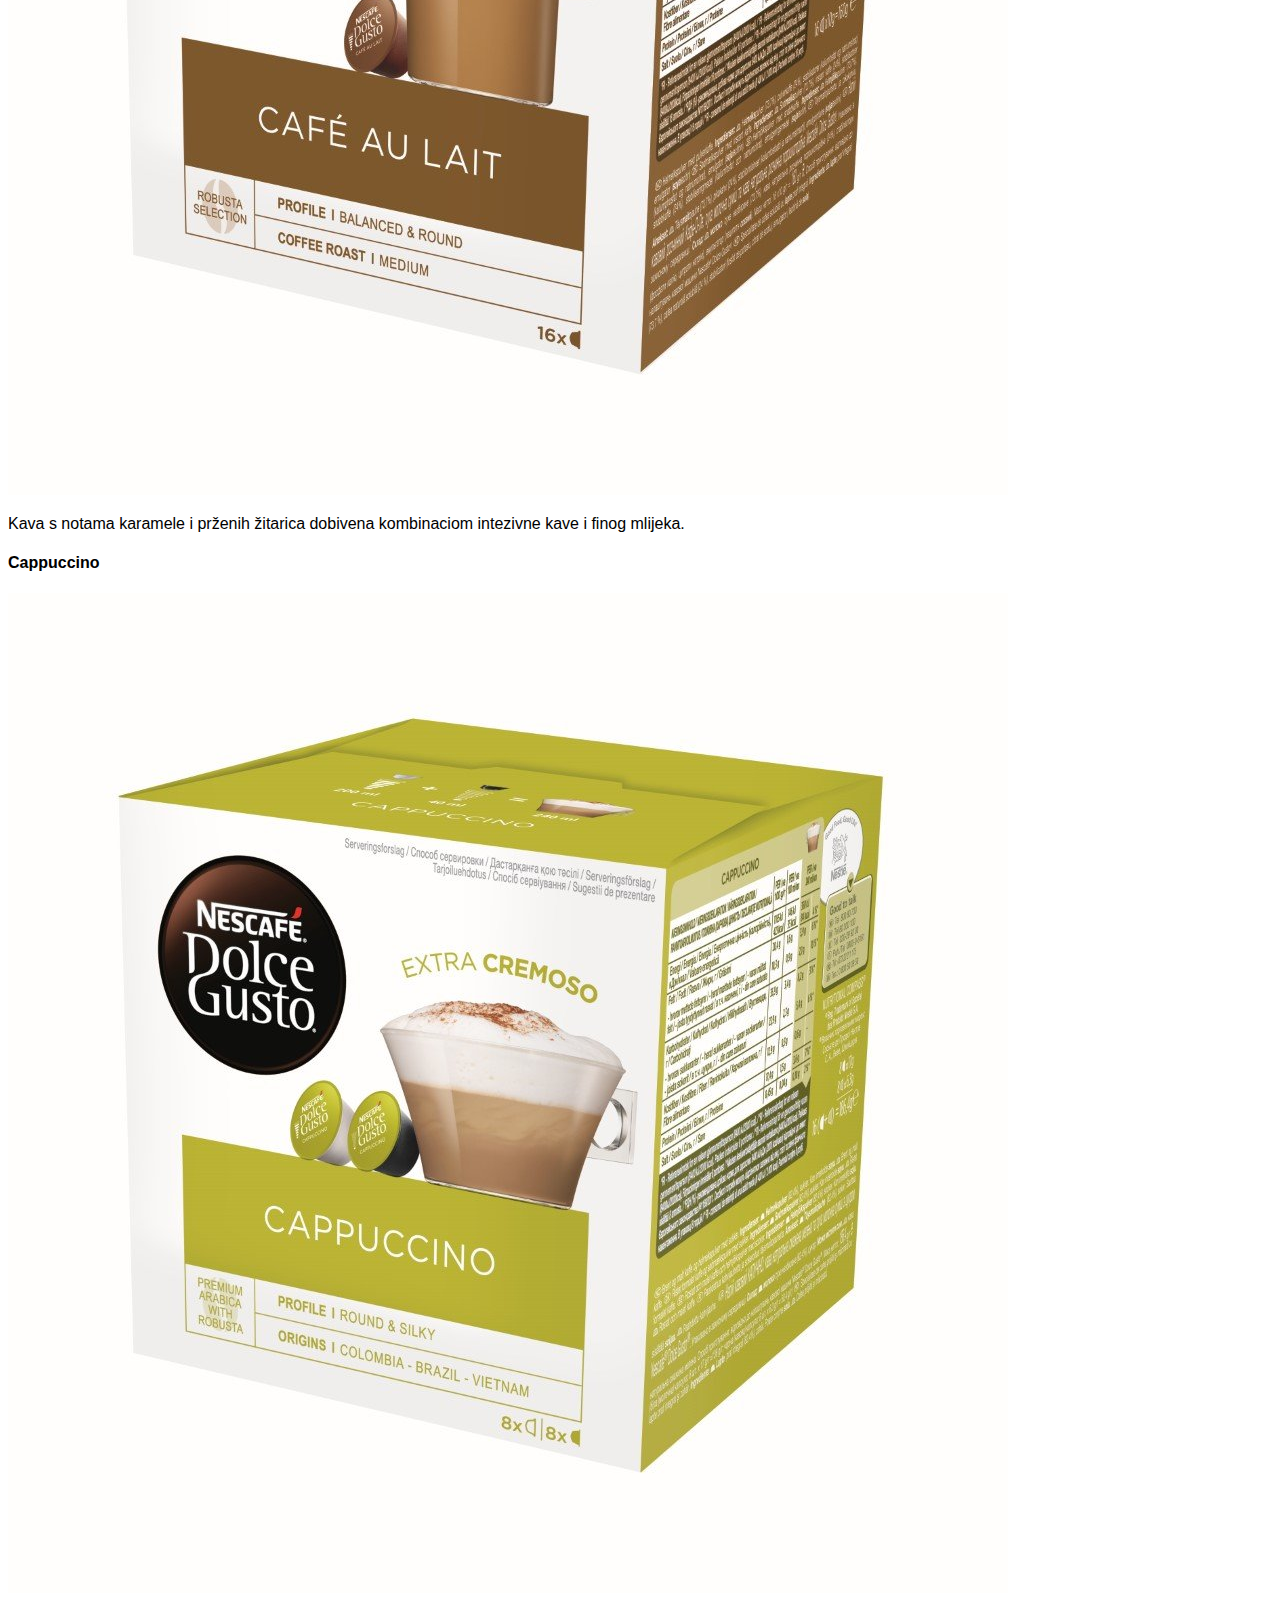
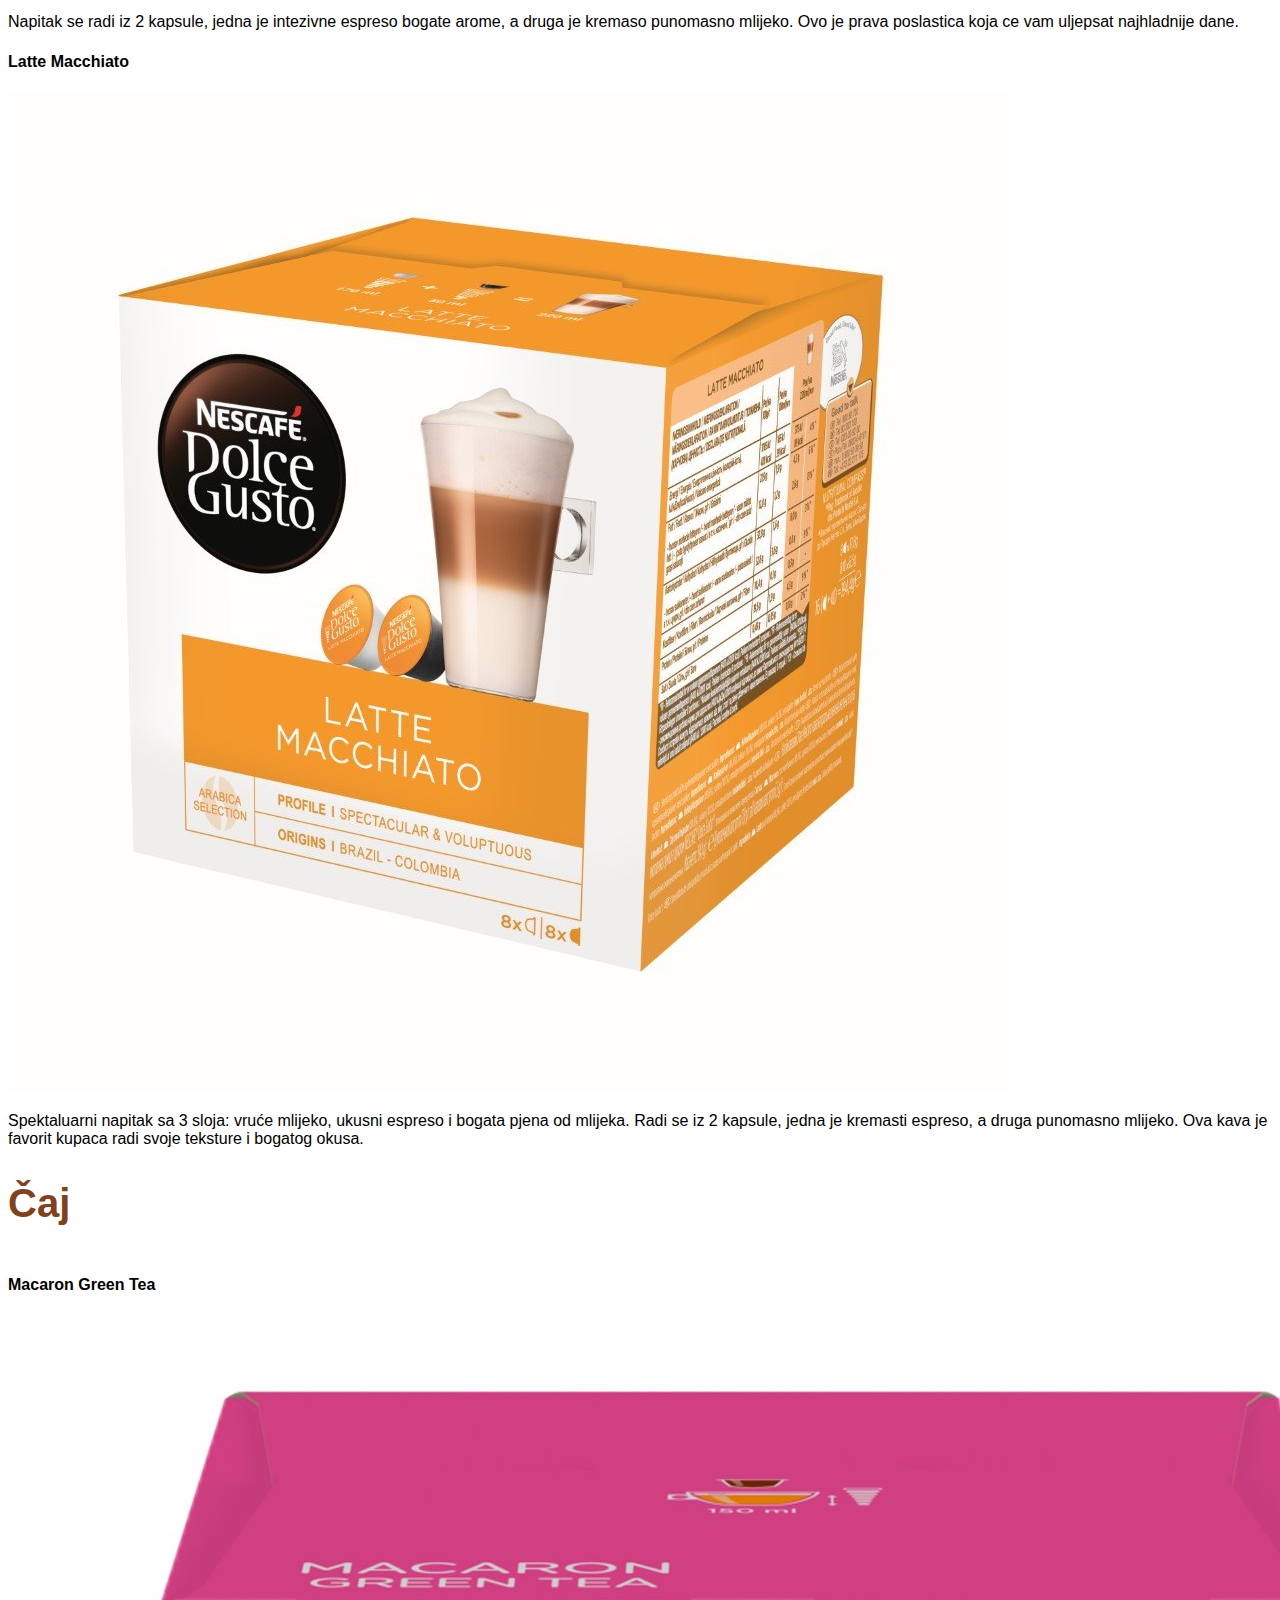
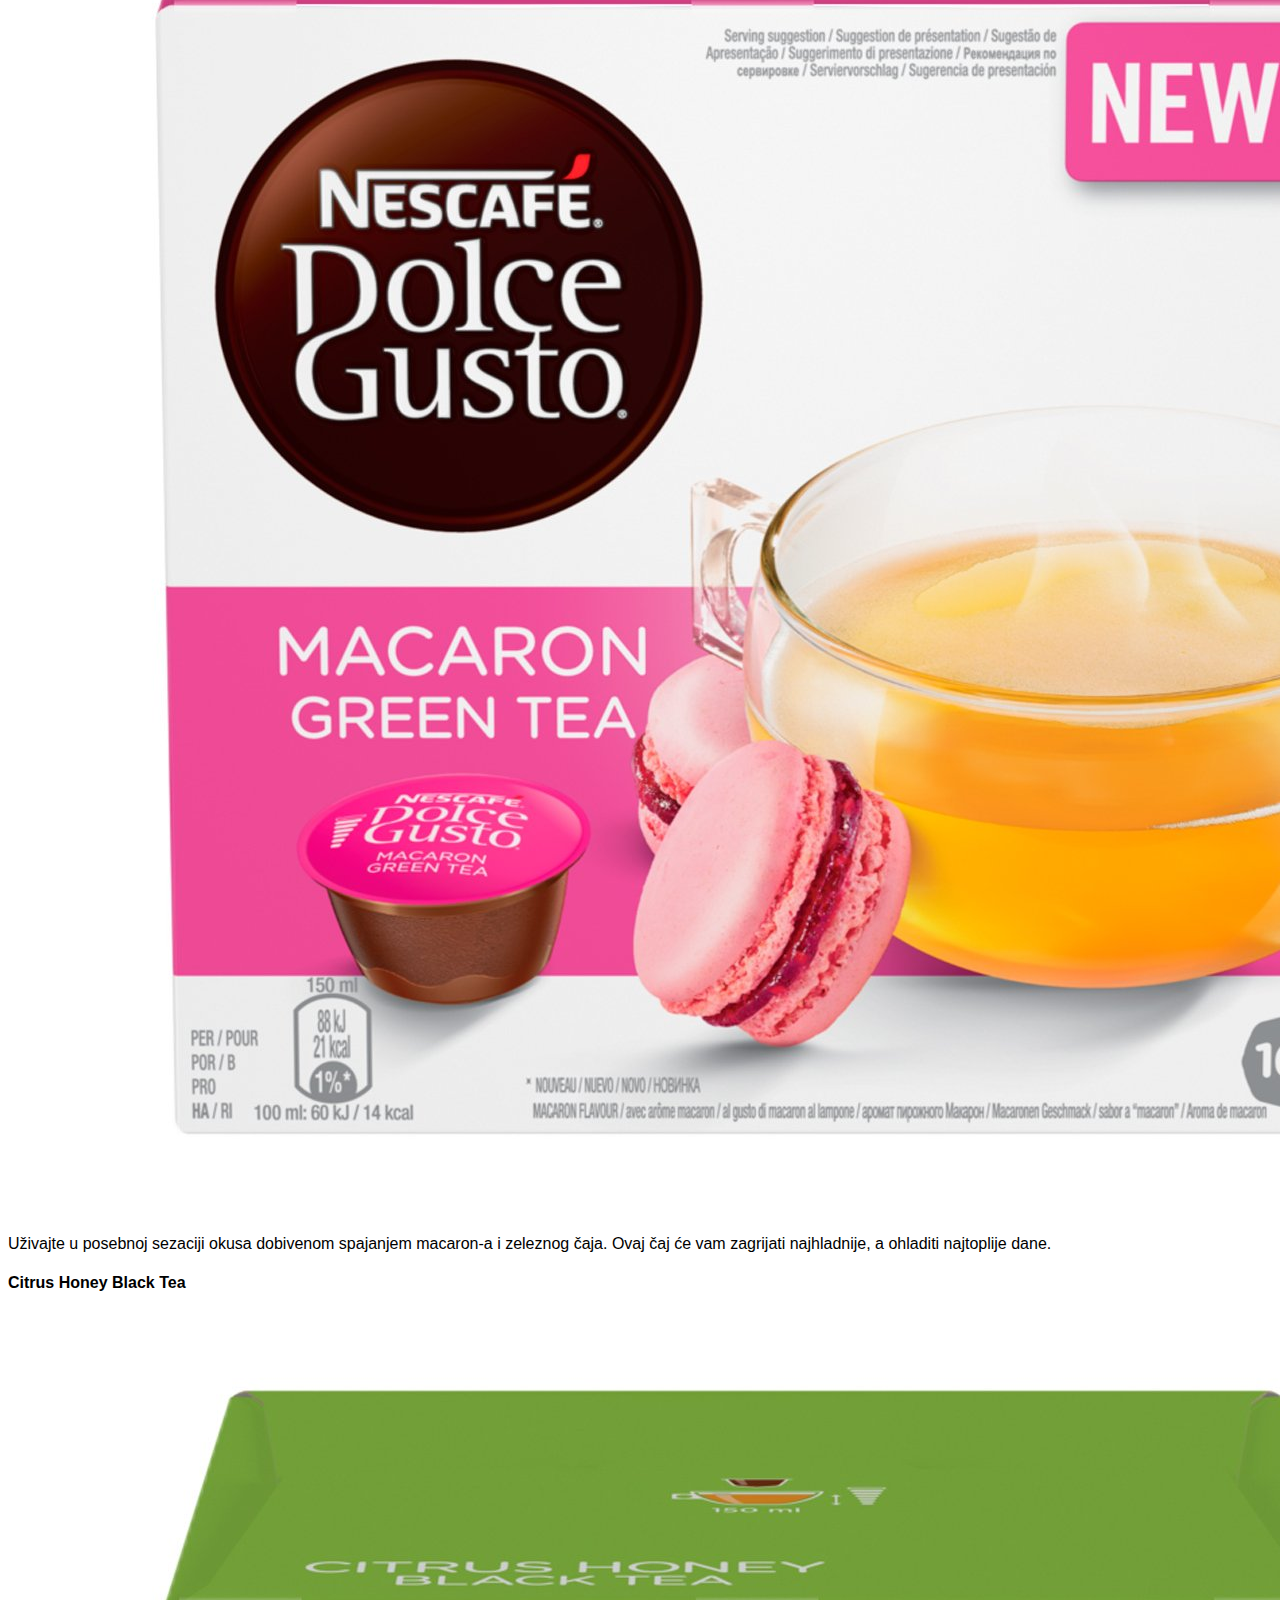
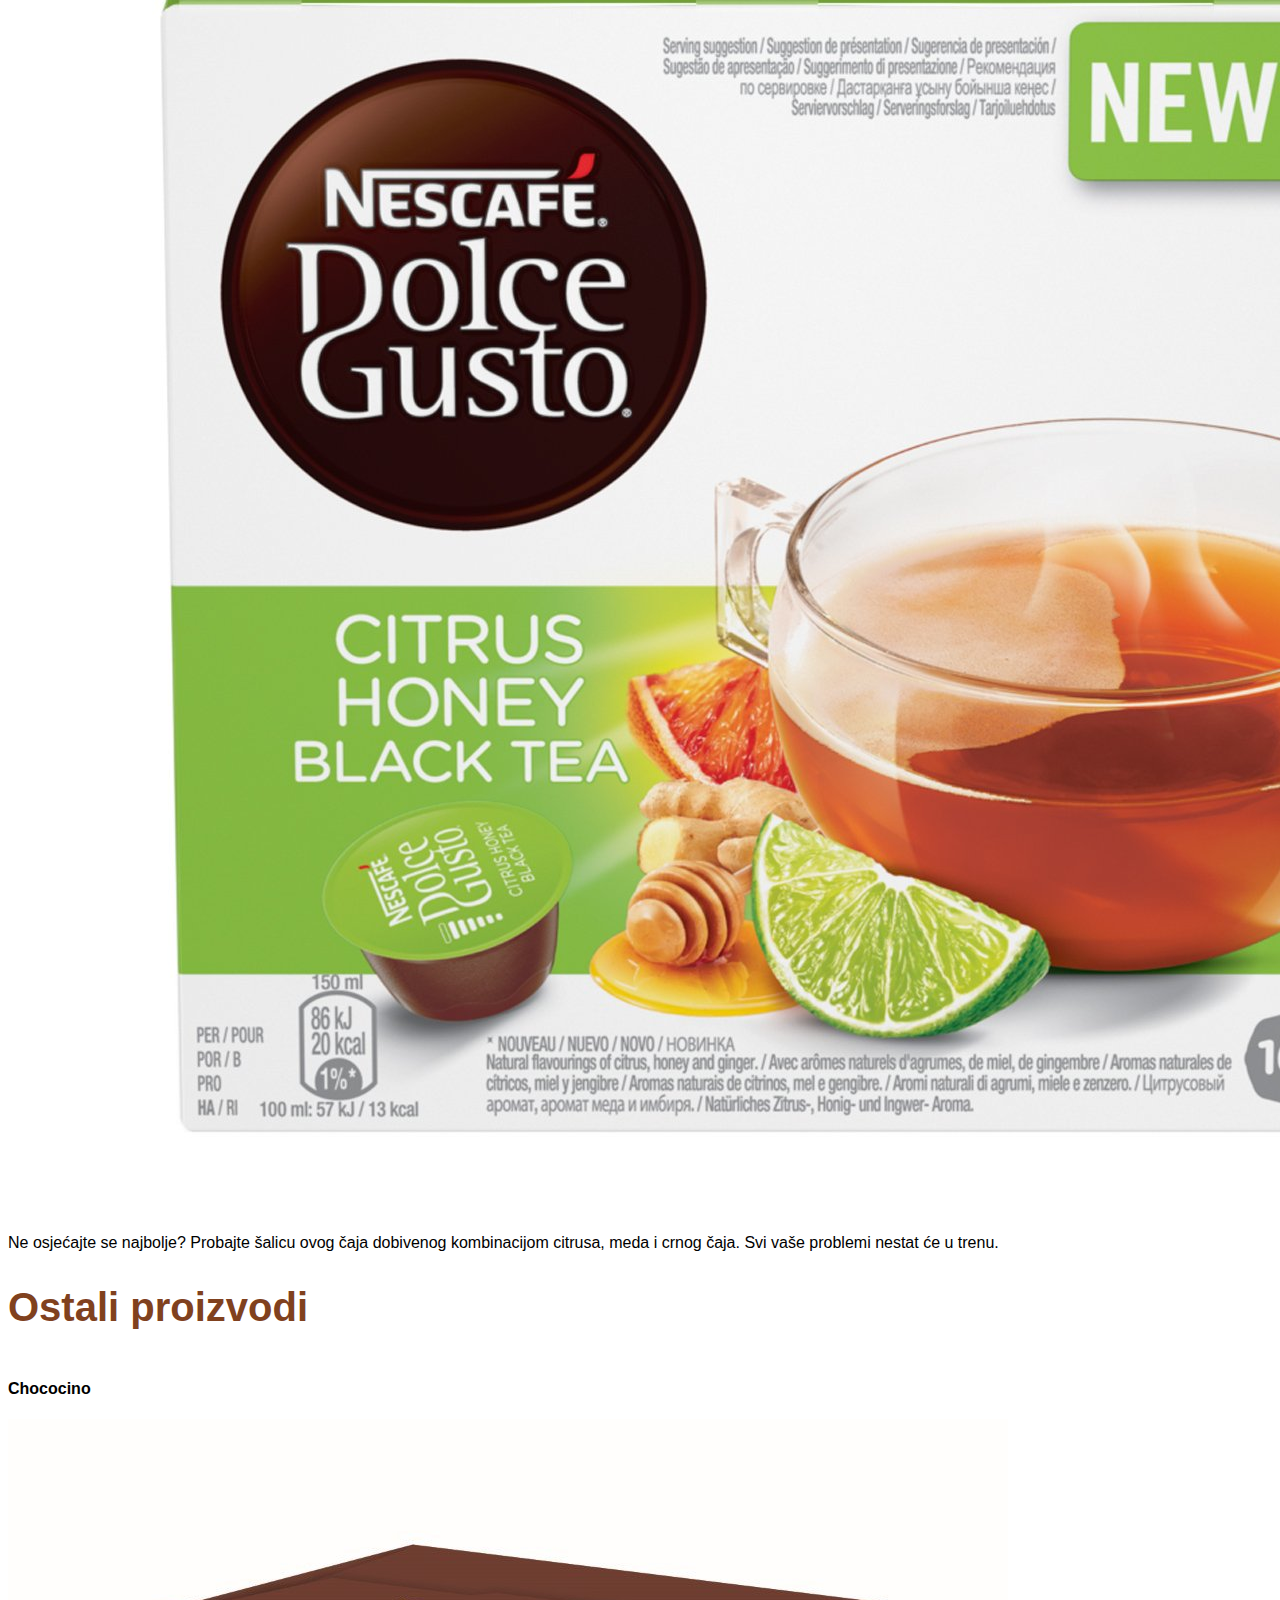
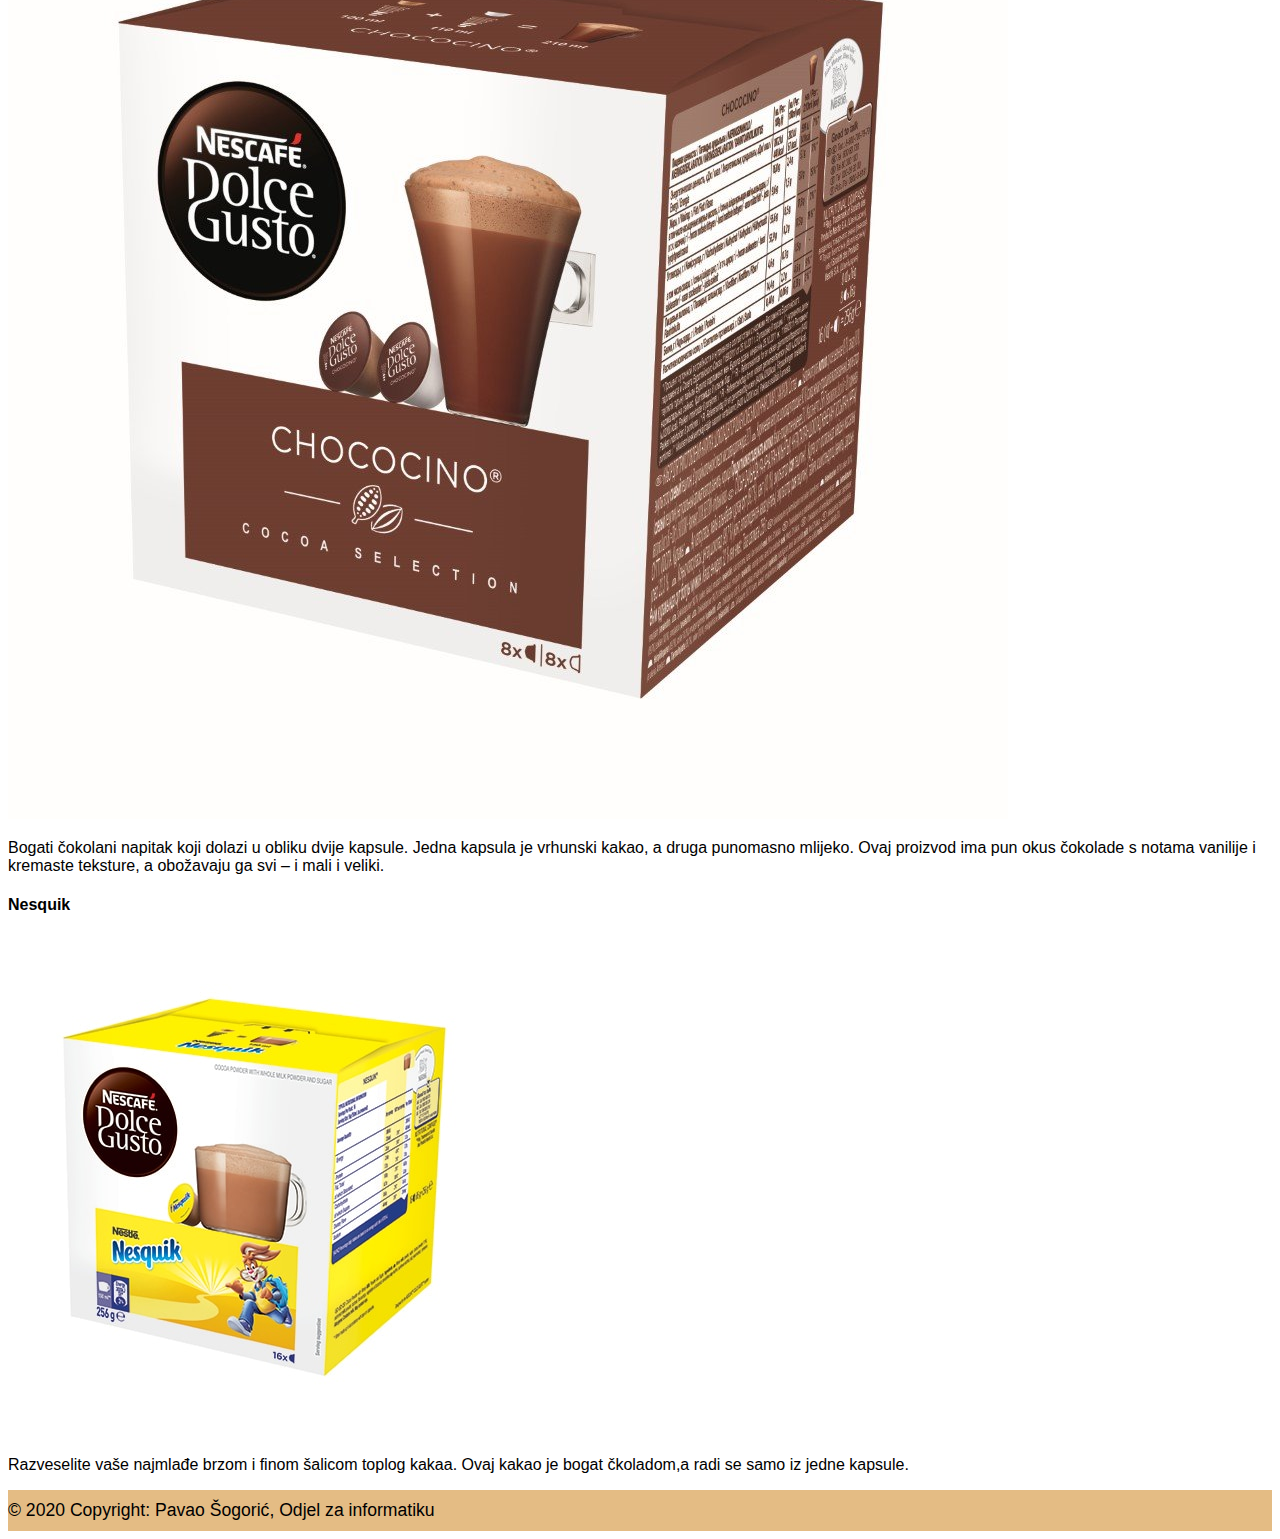
<file: proizvodi.html>
<!DOCTYPE html>
<html lang="en">
<head>
  <meta charset="UTF-8">
  <meta http-equiv="X-UA-Compatible" content="IE=edge">
  <meta name="viewport" content="width=device-width, initial-scale=1.0">
  <title>Caffe Time</title>
  <link rel="shortcut icon" type="image/jpg" href="./img/Untitled-5.ico"/>
  <link href="https://cdn.jsdelivr.net/npm/bootstrap@5.0.2/dist/css/bootstrap.min.css" rel="stylesheet" integrity="sha384-EVSTQN3/azprG1Anm3QDgpJLIm9Nao0Yz1ztcQTwFspd3yD65VohhpuuCOmLASjC" crossorigin="anonymous">
  <link rel="stylesheet" href="./css/style.css">
  <script src="https://cdn.jsdelivr.net/npm/bootstrap@5.0.2/dist/js/bootstrap.bundle.min.js" integrity="sha384-MrcW6ZMFYlzcLA8Nl+NtUVF0sA7MsXsP1UyJoMp4YLEuNSfAP+JcXn/tWtIaxVXM" crossorigin="anonymous"></script>
</head>
<body>
  <nav class="navbar sticky-top navbar-expand-lg navbar-light bg-light">
    <div class="container-fluid">
      <a class="navbar-brand" href="./index.html"><img src="./img/logo.svg" alt="Logo Caffe Time"></a>
      <button class="navbar-toggler" type="button" data-bs-toggle="collapse" data-bs-target="#navbarTogglerDemo02" aria-controls="navbarTogglerDemo02" aria-expanded="false" aria-label="Toggle navigation">
        <span class="navbar-toggler-icon"></span>
      </button>
      <div class="collapse navbar-collapse" id="navbarTogglerDemo02">
        <ul class="navbar-nav ms-auto mb-2 mb-lg-0">
          <li class="nav-item">
            <a class="nav-link" aria-current="page" href="./index.html">Početna</a>
          </li>
          <li class="nav-item">
            <a class="nav-link active" href="./proizvodi.html">Proizvodi</a>
          </li>
          <li class="nav-item">
            <a class="nav-link" href="./najamAparata.html">Najam Aparata</a>
          </li>
          <li class="nav-item">
            <a class="nav-link" href="./koristenje.html">Korištenje</a>
          </li>
          <li class="nav-item">
            <a class="nav-link" href="./ekoPromocija.html" tabindex="-1" aria-disabled="true">Eko Promocija</a>
          </li>
          <li class="nav-item">
            <a class="nav-link" href="./kontakt.html" tabindex="-1" aria-disabled="true">Kontakt</a>
          </li>
        </ul>
      </div>
    </div>
  </nav>

  <section id="proizvodi" class="container-lg text-center">
    <div class="heading">
      <h1>Proizvodi u ponudi</h1>
    </div>
    <div class="subheading">
      <h2>Kava</h2>
    </div>
    <div class="row justify-content-center">
      <div class="col-xs-12 col-md-6 col-xl-4 mb-3">
        <div class="card text-center">
          <h4 class="card-header">Lungo</h5>
          <img src="./img/Slika1.jpg" alt="Lungo" class="card-img-top">
          <div class="card-body">
            <p class="text-muted card-text">100% Arabica, pržena do srenje tamne nijanse. Ovo je kava zaokruženog okusa koji sadrži note pržene kave i crnog ribizla s vrlo finom glatkom kremom pri vrhu</p>
          </div>
        </div>
      </div>
      <div class="col-xs-12 col-md-6 col-xl-4 mb-3">
        <div class="card text-center">
          <h4 class="card-header">Cortado</h5>
          <img src="./img/Slika2.jpg" alt="Cortado" class="card-img-top">
          <div class="card-body">
            <p class="text-muted card-text">Aroma pržene kave s dodadtkom punomasnog mlijeka obogaćena pjenom boje oraha. Ova kava je inspirirana spanjolskom kulturom ispijanja kave, od kud i dolazi ime. Dobivena je mjesavinom intezivne Robusa i voće Arabica kave</p>
          </div>
        </div>
      </div>
      <div class="col-xs-12 col-md-6 col-xl-4 mb-3">
        <div class="card text-center">
          <h4 class="card-header">Cafe au Lait</h5>
          <img src="./img/Slika3.jpg" alt="Cafe au Lait" class="card-img-top">
          <div class="card-body">
            <p class="text-muted card-text">Kava s notama karamele i prženih žitarica dobivena kombinaciom intezivne kave i finog mlijeka.</p>
          </div>
        </div>
      </div>
      <div class="col-xs-12 col-md-6 col-xl-4 mb-3">
        <div class="card text-center">
          <h4 class="card-header">Cappuccino</h5>
          <img src="./img/Slika4.jpg" alt="Cappuccino" class="card-img-top">
          <div class="card-body">
            <p class="text-muted card-text">Napitak se radi iz 2 kapsule, jedna je intezivne espreso bogate arome, a druga je kremaso punomasno mlijeko. Ovo je prava poslastica koja ce vam uljepsat najhladnije dane.</p>
          </div>
        </div>
      </div>
      <div class="col-xs-12 col-md-6 col-xl-4 mb-3">
        <div class="card text-center">
          <h4 class="card-header">Latte Macchiato</h5>
          <img src="./img/Slika5.jpg" alt="Latte Macchiato" class="card-img-top">
          <div class="card-body">
            <p class="text-muted card-text">Spektaluarni napitak sa 3 sloja: vruće mlijeko, ukusni espreso i bogata pjena od mlijeka. Radi se iz 2 kapsule, jedna je kremasti espreso, a druga punomasno mlijeko. Ova kava je favorit kupaca radi svoje teksture i bogatog okusa.</p>
          </div>
        </div>
      </div>
    </div>
    <div class="subheading">
      <h2>Čaj</h2>
    </div>
    <div class="row justify-content-center">
      <div class="col-xs-12 col-md-6 col-xl-4 mb-3">
        <div class="card text-center">
          <h4 class="card-header">Macaron Green Tea</h5>
          <img src="./img/Slika8.jpg" alt="Macaron Green Tea" class="card-img-top">
          <div class="card-body">
            <p class="text-muted card-text">Uživajte u posebnoj sezaciji okusa dobivenom spajanjem macaron-a i zeleznog čaja. Ovaj čaj će vam zagrijati najhladnije, a ohladiti najtoplije dane.</p>
          </div>
        </div>
      </div>
      <div class="col-xs-12 col-md-6 col-xl-4 mb-3">
        <div class="card text-center">
          <h4 class="card-header">Citrus Honey Black Tea</h5>
          <img src="./img/Slika9.jpg" alt="Citrus Honey Black Tea" class="card-img-top">
          <div class="card-body">
            <p class="text-muted card-text">Ne osjećajte se najbolje? Probajte šalicu ovog čaja dobivenog kombinacijom citrusa, meda i crnog čaja. Svi vaše problemi nestat će u trenu.</p>
          </div>
        </div>
      </div>
    </div>
    <div class="subheading">
      <h2>Ostali proizvodi</h2>
    </div>
    <div class="row justify-content-center">
      <div class="col-xs-12 col-md-6 col-xl-4 mb-3">
        <div class="card text-center">
          <h4 class="card-header">Chococino</h5>
          <img src="./img/Slika6.jpg" alt="Chococino" class="card-img-top">
          <div class="card-body">
            <p class="text-muted card-text">Bogati čokolani napitak koji dolazi u obliku dvije kapsule. Jedna kapsula je vrhunski kakao, a druga punomasno mlijeko. Ovaj proizvod ima pun okus čokolade s notama vanilije i kremaste teksture, a obožavaju ga svi – i mali i veliki.</p>
          </div>
        </div>
      </div>
      <div class="col-xs-12 col-md-6 col-xl-4 mb-3">
        <div class="card text-center">
          <h4 class="card-header">Nesquik</h5>
          <img src="./img/Slika7.jpg" alt="Nesquik" class="card-img-top">
          <div class="card-body">
            <p class="text-muted card-text">Razveselite vaše najmlađe brzom i finom šalicom toplog kakaa. Ovaj kakao je bogat čkoladom,a radi se samo iz jedne kapsule.</p>
          </div>
        </div>
      </div>
    </div>
  </section>

  <footer id="footer" class="text-center">
    <div class="text">
      &#169 2020 Copyright:
      Pavao Šogorić, Odjel za informatiku
    </div>
  </footer>
</body>
</html>
</file>
<file: css/style.css>
html {
  font-family: 'Roboto', sans-serif;
}
/* Utils */
.btn {
  margin-top: 10px;
  background-color: #fbb218;
  color: #fff;
}

.pulse {
  border: 1px solid #fff;
  border-radius: 5px;
  height: 50px;
  padding-top: 10px;
  text-align: center;
  transition: 1s;
  width: 150px;
}

.pulse:hover {
  animation: pulse 1.8s infinite;
  transition: 1s ease;
  color: #fff;
}

@keyframes pulse {
  0% {
    box-shadow: 0 0 0 0 rgba(251, 178, 24, .6);
  }
  50% {
    box-shadow: 0 0 0 10px rgba(251, 178, 24, 0);
  }
  100% {
    box-shadow: 0 0 0 0 rgba(251, 178, 24, 0);
  }
}

.heading {
  margin-bottom: 50px;
}

.heading h1 {
  font-size: 3rem;
  color: #37251b;
}

.subheading {
  color: #80411e;
  margin-bottom: 50px;
}

.subheading h2 {
  font-size: 2.5rem;
}

.text {
  font-size: 1.1rem;
}

.navbar-brand img {
  width: 150px;
  margin-left: 30px;
}

/* Pocetna */
.v-header {
  height: 90vh;
  display: flex;
  align-items: center;
  color: #fff;
}

.wrapper {
  max-width: 960px;
  padding-left: 1rem;
  padding-right: 1rem;
  margin: auto;
  text-align: center;
}

.fullscreen-video-wrap {
  position: absolute;
  top: 0;
  left: 0;
  width: 100%;
  height: 100vh;
  overflow: hidden;
}

.fullscreen-video-wrap video {
  min-width: 100%;
  min-height: 100%;
}

.header-overlay {
  height: 100vh;
  width: 100vw;
  position: absolute;
  top: 0;
  left: 0;
  background: #e4bc84;
  z-index: 1;
  opacity: 0.85;
}

.header-content {
  z-index: 2;
}

.header-content h1 {
  font-size: 50px;
  margin-bottom: 50px;
  font-weight: bold;
}

.header-content p {
  font-size: 1.5rem;
  display: block;
  padding-bottom: 2rem;
}

/* Proizvodi */
#proizvodi {
  margin-top: 50px;
}

/* Najam Aparata */
#najam-aparata {
  margin-top: 100px;
}

#najam-aparata img {
  height: 200px;
  width: 200px;
  margin: 0 auto;
}

#najam-aparata .card .cijena {
  font-size: 1.5rem;
}

/* Koristenje */
#koristenje {
  width: 100%;
  display: flex;
  justify-content: center;
  align-items: center;
  flex-direction: column;
  text-align: center;
  padding: 100px 50px 0 50px;
}

#koristenje .upozorenje {
  color: #fff;
  border-radius: 20px;
  width: 50%;
}

#koristenje .upozorenje .subheading {
  color: #fff;
}

#koristenje .upozorenje a {
  text-decoration: none;
  color: #000;
}

#koristenje video {
  width: 560px;
  height: 315px;
  display: block;
  margin-bottom: 30px;
}

/* Eko Promocija */
#eko-promocija {
  width: 100vw;
  display: flex;
  justify-content: center;
  align-items: center;
  flex-direction: column;
  text-align: center;
  padding: 100px 50px 0 50px;
}

#eko-promocija img {
  width: 50%;
  margin: 30px 0;
}

/* Kontakt */
#kontakt-jumbotron {
  width: 100%;
  height: 80vh;
  background-color: #e4bc84;
  display: flex;
  justify-content: center;
  align-items: center;
  flex-direction: column;
  text-align: center;
  padding: 100px 150px 0 150px;
}

#kontakt-jumbotron .text .table-wrapper {
  width: 40%;
  margin: 50px auto;
}

#kontakt {
  display: flex;
  justify-content: center;
  align-items: center;
  margin: 100px 0;
  padding: 0 100px;
}

#kontakt .map {
  width: 50%;
}

#kontakt .map iframe{
  width: 90%;
  height: 500px;
}

#kontakt .forma {
  width: 50%;
}

#kontakt .forma .form-row {
  margin-bottom: 10px;
}

#kontakt .forma .form-row  label{
  margin-bottom: 5px;
}

/* Footer */
#footer {
  background-color: #e4bc84;
  height: 100%;
  padding: 10px 0;
}

@media(max-width:960px) {
  .heading h1 {
    font-size: 2.2rem;
  }
  .subheading h2 {
    font-size: 1.7rem;
  }
  .heading {
    margin-bottom: 20px;
  }
  .subheading {
    margin-bottom: 20px;
  }
  .wrapper {
    padding: 0 3rem;
  }
  .fullscreen-video-wrap {
    height: 100vh;
  }
  .header-overlay {
    height: 100vh;
  }
  #najam-aparata {
    margin-top: 50px 0 20px 0;
  }
  #koristenje {
    padding: 0;
    margin-top: 50px;
  }
  #koristenje .upozorenje {
    width: 90%;
  }
  #koristenje iframe {
    width: 100%;
  }
  #koristenje video {
    width: 100%;
  }
  #eko-promocija {
    padding: 40px 20px 0 20px;
  }
  #eko-promocija img {
    width: 100%;
    margin: 30px 0;
  }
  #kontakt-jumbotron {
    height: 100%;
    margin-top: 0;
    padding: 30px 20px;
  }
  #kontakt-jumbotron .heading {
    padding-top: 0;
  }
  #kontakt-jumbotron .text .table-wrapper {
    width: 100%;
    margin: 20px auto;
  }

  #kontakt {
    margin: 30px 0 0 0;
    padding: 0;
  }
  #kontakt .map {
    width: 90%;
    margin-bottom: 20px;
  }
  #kontakt .map iframe{
    width: 100%;
    height: 250px;
  }
  #kontakt .forma {
    width: 90%;
    margin-bottom: 20px;
  }
}

@media(max-width:640px) {
  #koristenje iframe {
    width: 100%;
  }
  #koristenje video {
    width: 100%;
  }
  .wrapper {
     padding: 0 3rem;
  }
  .v-header {
    height: 100%;
  }
  .fullscreen-video-wrap {
    height: 160%;
  }
  .header-overlay {
    height: 160%;
  }
  .header-content h1 {
    margin: 20px 0;
  }
  .header-content p {
    font-size: 1.2rem;
    padding-bottom: 1rem;
  }


}
</file>
